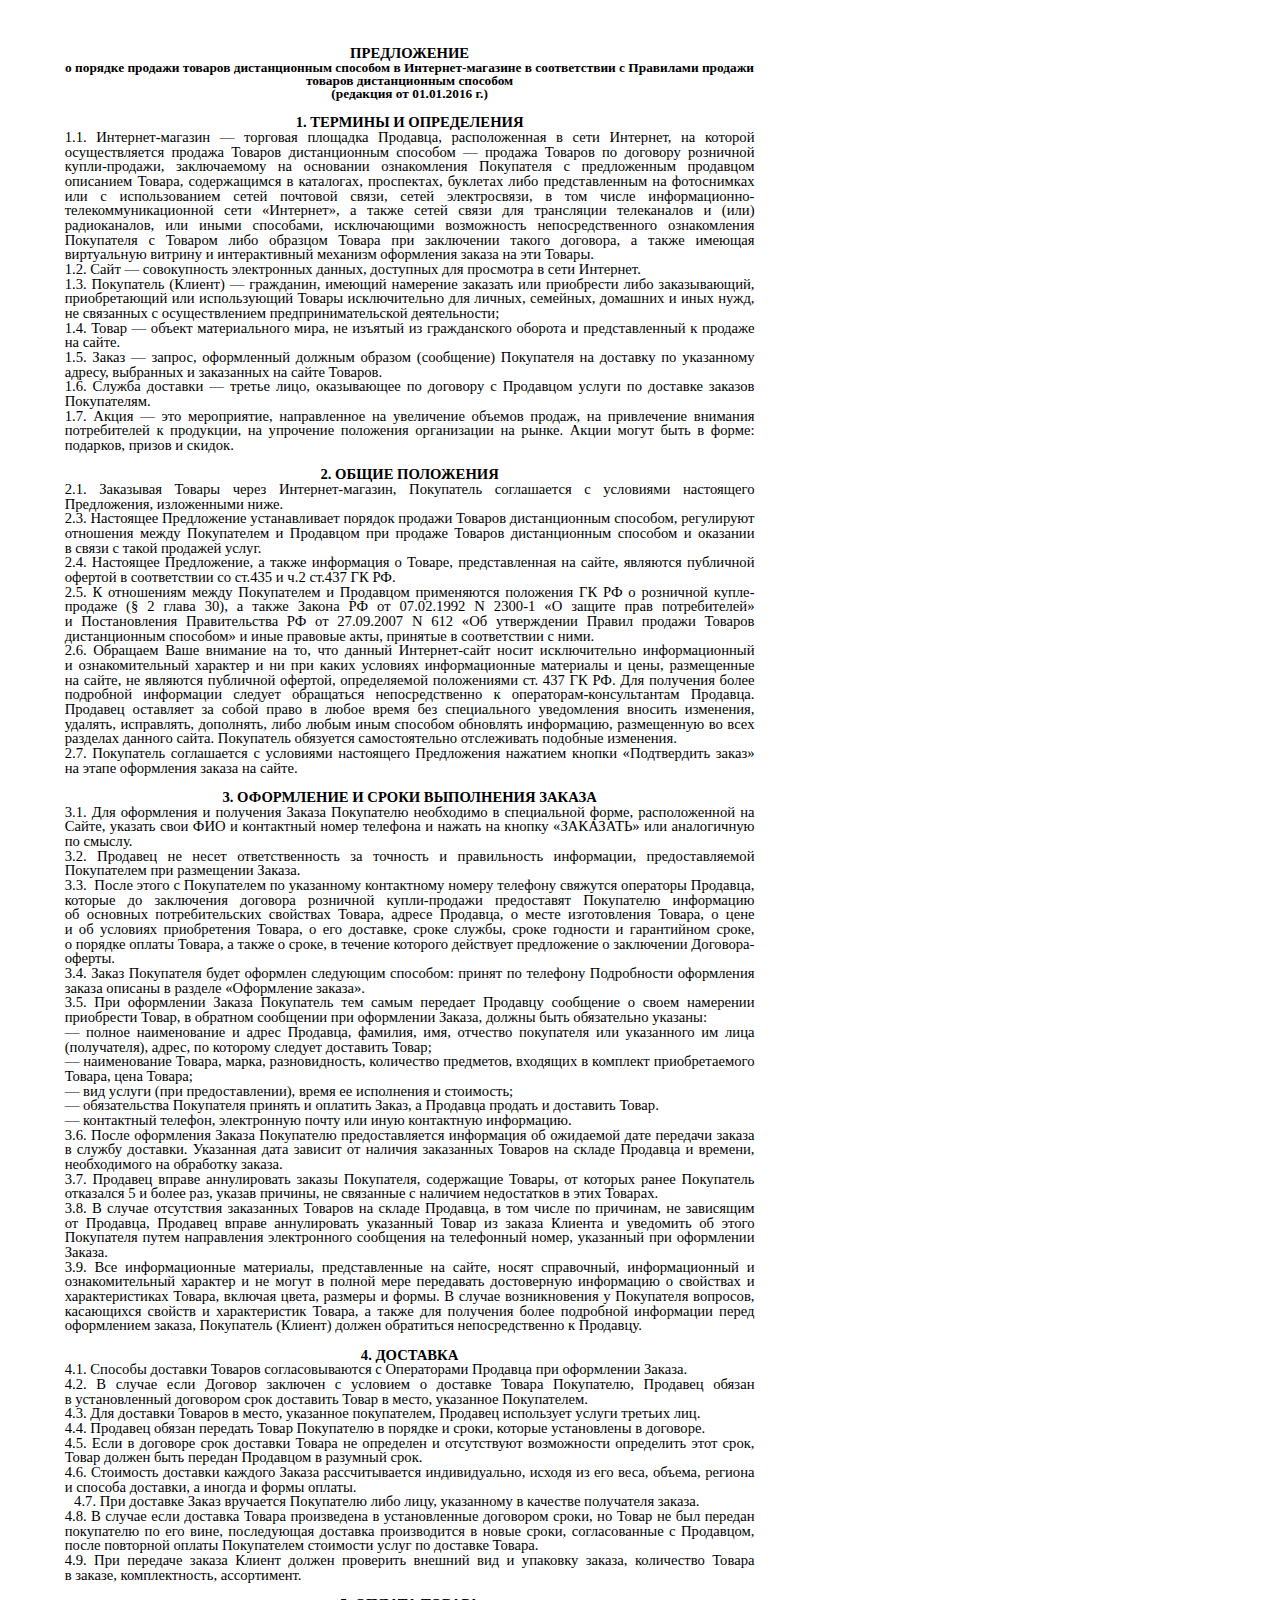
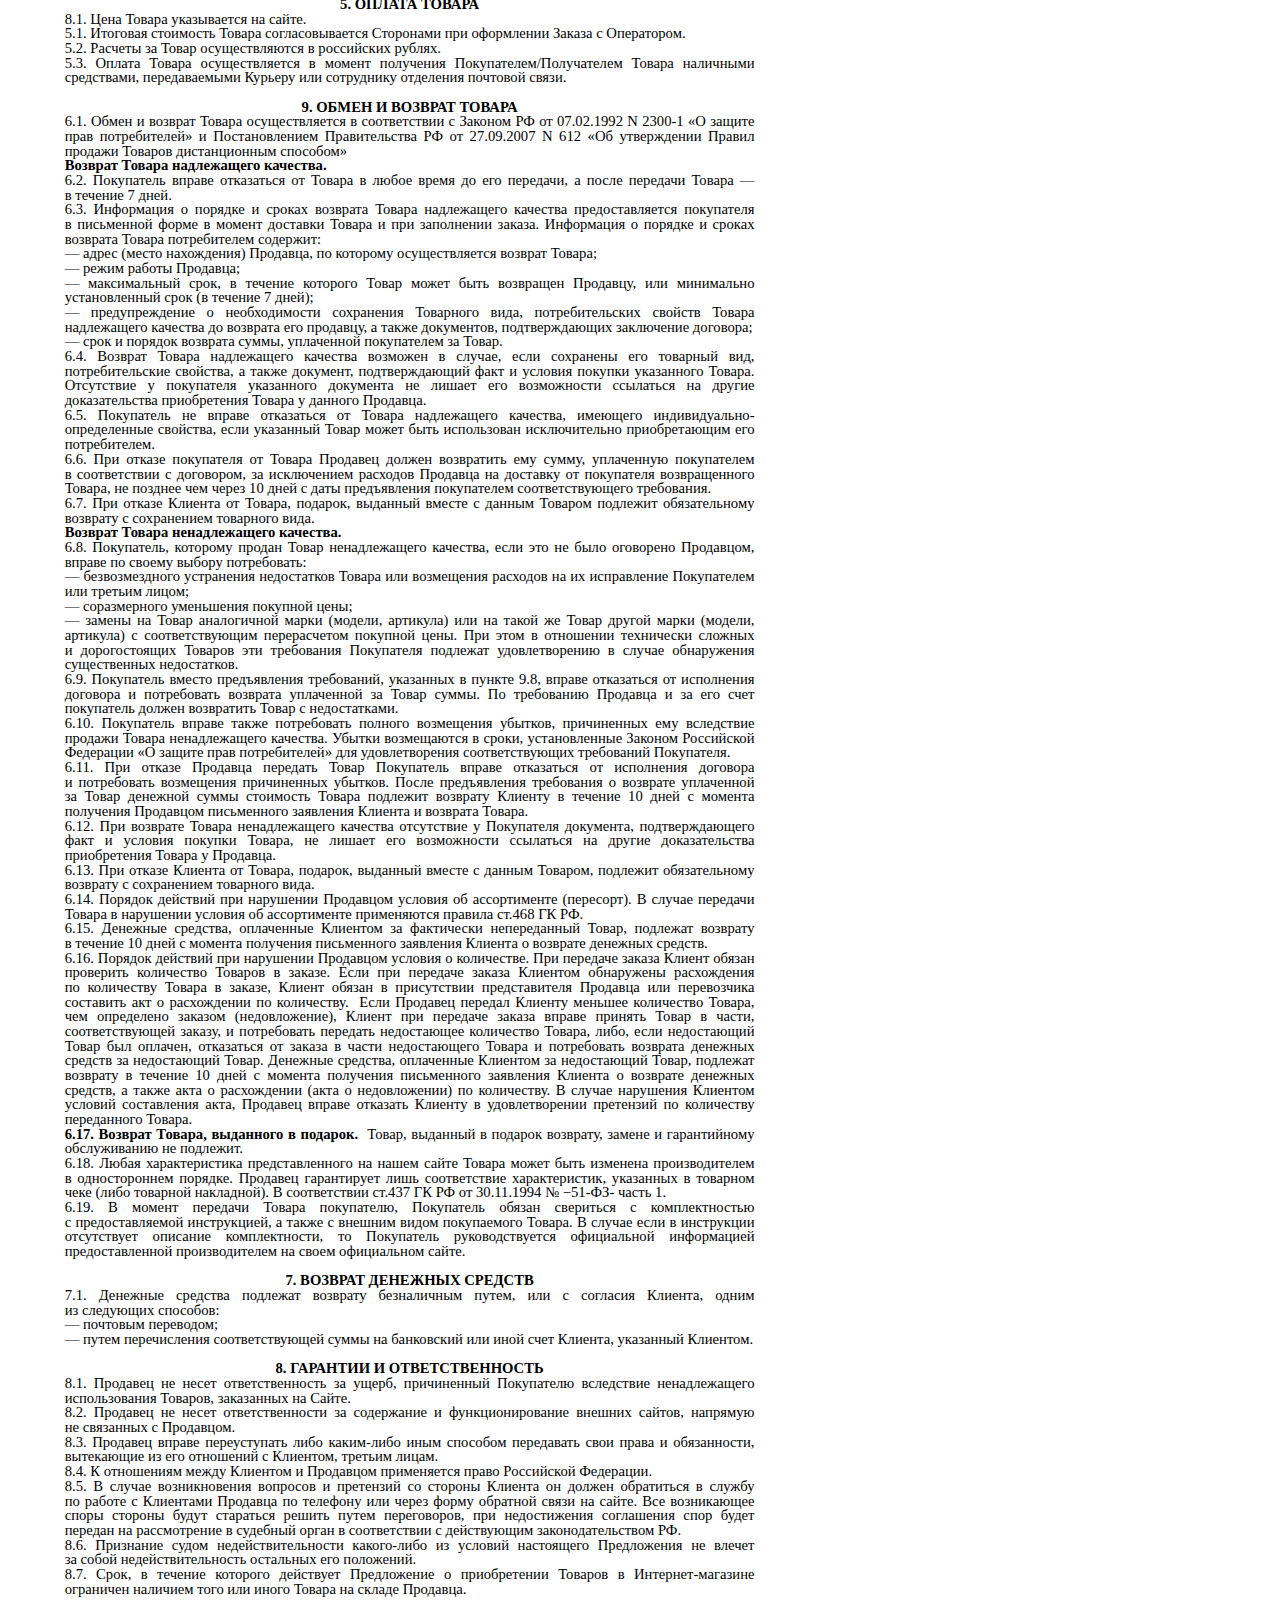
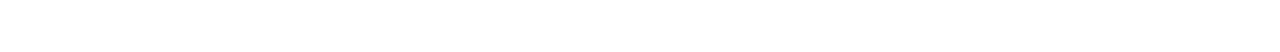
<file: oferta.html>
<html><head><meta content="text/html; charset=UTF-8" http-equiv="content-type"><style type="text/css">@import url('https://themes.googleusercontent.com/fonts/css?kit=wAPX1HepqA24RkYW1AuHYA');ol{margin:0;padding:0}table td,table th{padding:0}.c3{padding-bottom:0pt;line-height:1.0;orphans:2;widows:2;text-align:center}.c0{padding-bottom:0pt;line-height:1.0;orphans:2;widows:2;text-align:justify}.c5{background-color:#ffffff;max-width:517.4pt;padding:28.4pt 35.4pt 35.5pt 42.5pt}.c1{font-weight:bold;font-family:"Times New Roman"}.c2{color:#000000;font-family:"Times New Roman"}.c10{font-size:10pt}.c7{margin-left:7.1pt}.c11{text-indent:-7.1pt}.c4{color:#e1207c}.c6{color:#000000}.c8{height:11pt}.c9{font-family:"Times New Roman"}.title{padding-top:24pt;color:#000000;font-weight:bold;font-size:36pt;padding-bottom:6pt;font-family:"Calibri";line-height:1.0791666666666666;page-break-after:avoid;orphans:2;widows:2;text-align:left}.subtitle{padding-top:18pt;color:#666666;font-size:24pt;padding-bottom:4pt;font-family:"Georgia";line-height:1.0791666666666666;page-break-after:avoid;font-style:italic;orphans:2;widows:2;text-align:left}li{color:#000000;font-size:11pt;font-family:"Calibri"}p{margin:0;color:#000000;font-size:11pt;font-family:"Calibri"}h1{padding-top:5pt;color:#000000;font-weight:bold;font-size:24pt;padding-bottom:5pt;font-family:"Times New Roman";line-height:1.0;page-break-after:avoid;orphans:2;widows:2;text-align:left}h2{padding-top:5pt;color:#000000;font-weight:bold;font-size:18pt;padding-bottom:5pt;font-family:"Times New Roman";line-height:1.0;page-break-after:avoid;orphans:2;widows:2;text-align:left}h3{padding-top:14pt;color:#000000;font-weight:bold;font-size:14pt;padding-bottom:4pt;font-family:"Calibri";line-height:1.0791666666666666;page-break-after:avoid;orphans:2;widows:2;text-align:left}h4{padding-top:12pt;color:#000000;font-weight:bold;font-size:12pt;padding-bottom:2pt;font-family:"Calibri";line-height:1.0791666666666666;page-break-after:avoid;orphans:2;widows:2;text-align:left}h5{padding-top:11pt;color:#000000;font-weight:bold;font-size:11pt;padding-bottom:2pt;font-family:"Calibri";line-height:1.0791666666666666;page-break-after:avoid;orphans:2;widows:2;text-align:left}h6{padding-top:10pt;color:#000000;font-weight:bold;font-size:10pt;padding-bottom:2pt;font-family:"Calibri";line-height:1.0791666666666666;page-break-after:avoid;orphans:2;widows:2;text-align:left}</style></head><body class="c5"><p class="c3"><span class="c1">&#1055;&#1056;&#1045;&#1044;&#1051;&#1054;&#1046;&#1045;&#1053;&#1048;&#1045;</span></p><p class="c3"><span class="c1 c6 c10">&#1086;&nbsp;&#1087;&#1086;&#1088;&#1103;&#1076;&#1082;&#1077; &#1087;&#1088;&#1086;&#1076;&#1072;&#1078;&#1080; &#1090;&#1086;&#1074;&#1072;&#1088;&#1086;&#1074; &#1076;&#1080;&#1089;&#1090;&#1072;&#1085;&#1094;&#1080;&#1086;&#1085;&#1085;&#1099;&#1084; &#1089;&#1087;&#1086;&#1089;&#1086;&#1073;&#1086;&#1084; &#1074;&nbsp;&#1048;&#1085;&#1090;&#1077;&#1088;&#1085;&#1077;&#1090;-&#1084;&#1072;&#1075;&#1072;&#1079;&#1080;&#1085;&#1077; &#1074; &#1089;&#1086;&#1086;&#1090;&#1074;&#1077;&#1090;&#1089;&#1090;&#1074;&#1080;&#1080; &#1089;&nbsp;&#1055;&#1088;&#1072;&#1074;&#1080;&#1083;&#1072;&#1084;&#1080; &#1087;&#1088;&#1086;&#1076;&#1072;&#1078;&#1080; &#1090;&#1086;&#1074;&#1072;&#1088;&#1086;&#1074; &#1076;&#1080;&#1089;&#1090;&#1072;&#1085;&#1094;&#1080;&#1086;&#1085;&#1085;&#1099;&#1084; &#1089;&#1087;&#1086;&#1089;&#1086;&#1073;&#1086;&#1084;</span></p><p class="c3"><span class="c1 c10 c6">(&#1088;&#1077;&#1076;&#1072;&#1082;&#1094;&#1080;&#1103; &#1086;&#1090; 01.01.2016 &#1075;.)</span></p><p class="c0 c8"><span class="c9"></span></p><p class="c3"><span class="c1">1. &#1058;&#1045;&#1056;&#1052;&#1048;&#1053;&#1067; &#1048;&nbsp;&#1054;&#1055;&#1056;&#1045;&#1044;&#1045;&#1051;&#1045;&#1053;&#1048;&#1071;</span></p><p class="c0"><span class="c2">1.1. &#1048;&#1085;&#1090;&#1077;&#1088;&#1085;&#1077;&#1090;-&#1084;&#1072;&#1075;&#1072;&#1079;&#1080;&#1085;&nbsp;&mdash; &#1090;&#1086;&#1088;&#1075;&#1086;&#1074;&#1072;&#1103; &#1087;&#1083;&#1086;&#1097;&#1072;&#1076;&#1082;&#1072; &#1055;&#1088;&#1086;&#1076;&#1072;&#1074;&#1094;&#1072;, &#1088;&#1072;&#1089;&#1087;&#1086;&#1083;&#1086;&#1078;&#1077;&#1085;&#1085;&#1072;&#1103; &#1074;&nbsp;&#1089;&#1077;&#1090;&#1080; &#1048;&#1085;&#1090;&#1077;&#1088;&#1085;&#1077;&#1090;, &#1085;&#1072;&nbsp;&#1082;&#1086;&#1090;&#1086;&#1088;&#1086;&#1081; &#1086;&#1089;&#1091;&#1097;&#1077;&#1089;&#1090;&#1074;&#1083;&#1103;&#1077;&#1090;&#1089;&#1103; &#1087;&#1088;&#1086;&#1076;&#1072;&#1078;&#1072; &#1058;&#1086;&#1074;&#1072;&#1088;&#1086;&#1074; &#1076;&#1080;&#1089;&#1090;&#1072;&#1085;&#1094;&#1080;&#1086;&#1085;&#1085;&#1099;&#1084; &#1089;&#1087;&#1086;&#1089;&#1086;&#1073;&#1086;&#1084;&nbsp;&mdash; &#1087;&#1088;&#1086;&#1076;&#1072;&#1078;&#1072; &#1058;&#1086;&#1074;&#1072;&#1088;&#1086;&#1074; &#1087;&#1086;&nbsp;&#1076;&#1086;&#1075;&#1086;&#1074;&#1086;&#1088;&#1091; &#1088;&#1086;&#1079;&#1085;&#1080;&#1095;&#1085;&#1086;&#1081; &#1082;&#1091;&#1087;&#1083;&#1080;-&#1087;&#1088;&#1086;&#1076;&#1072;&#1078;&#1080;, &#1079;&#1072;&#1082;&#1083;&#1102;&#1095;&#1072;&#1077;&#1084;&#1086;&#1084;&#1091; &#1085;&#1072;&nbsp;&#1086;&#1089;&#1085;&#1086;&#1074;&#1072;&#1085;&#1080;&#1080; &#1086;&#1079;&#1085;&#1072;&#1082;&#1086;&#1084;&#1083;&#1077;&#1085;&#1080;&#1103; &#1055;&#1086;&#1082;&#1091;&#1087;&#1072;&#1090;&#1077;&#1083;&#1103; &#1089;&nbsp;&#1087;&#1088;&#1077;&#1076;&#1083;&#1086;&#1078;&#1077;&#1085;&#1085;&#1099;&#1084; &#1087;&#1088;&#1086;&#1076;&#1072;&#1074;&#1094;&#1086;&#1084; &#1086;&#1087;&#1080;&#1089;&#1072;&#1085;&#1080;&#1077;&#1084; &#1058;&#1086;&#1074;&#1072;&#1088;&#1072;, &#1089;&#1086;&#1076;&#1077;&#1088;&#1078;&#1072;&#1097;&#1080;&#1084;&#1089;&#1103; &#1074;&nbsp;&#1082;&#1072;&#1090;&#1072;&#1083;&#1086;&#1075;&#1072;&#1093;, &#1087;&#1088;&#1086;&#1089;&#1087;&#1077;&#1082;&#1090;&#1072;&#1093;, &#1073;&#1091;&#1082;&#1083;&#1077;&#1090;&#1072;&#1093; &#1083;&#1080;&#1073;&#1086; &#1087;&#1088;&#1077;&#1076;&#1089;&#1090;&#1072;&#1074;&#1083;&#1077;&#1085;&#1085;&#1099;&#1084; &#1085;&#1072;&nbsp;&#1092;&#1086;&#1090;&#1086;&#1089;&#1085;&#1080;&#1084;&#1082;&#1072;&#1093; &#1080;&#1083;&#1080; &#1089;&nbsp;&#1080;&#1089;&#1087;&#1086;&#1083;&#1100;&#1079;&#1086;&#1074;&#1072;&#1085;&#1080;&#1077;&#1084; &#1089;&#1077;&#1090;&#1077;&#1081; &#1087;&#1086;&#1095;&#1090;&#1086;&#1074;&#1086;&#1081; &#1089;&#1074;&#1103;&#1079;&#1080;, &#1089;&#1077;&#1090;&#1077;&#1081; &#1101;&#1083;&#1077;&#1082;&#1090;&#1088;&#1086;&#1089;&#1074;&#1103;&#1079;&#1080;, &#1074;&nbsp;&#1090;&#1086;&#1084; &#1095;&#1080;&#1089;&#1083;&#1077; &#1080;&#1085;&#1092;&#1086;&#1088;&#1084;&#1072;&#1094;&#1080;&#1086;&#1085;&#1085;&#1086;-&#1090;&#1077;&#1083;&#1077;&#1082;&#1086;&#1084;&#1084;&#1091;&#1085;&#1080;&#1082;&#1072;&#1094;&#1080;&#1086;&#1085;&#1085;&#1086;&#1081; &#1089;&#1077;&#1090;&#1080; &laquo;&#1048;&#1085;&#1090;&#1077;&#1088;&#1085;&#1077;&#1090;&raquo;, &#1072;&nbsp;&#1090;&#1072;&#1082;&#1078;&#1077; &#1089;&#1077;&#1090;&#1077;&#1081; &#1089;&#1074;&#1103;&#1079;&#1080; &#1076;&#1083;&#1103; &#1090;&#1088;&#1072;&#1085;&#1089;&#1083;&#1103;&#1094;&#1080;&#1080; &#1090;&#1077;&#1083;&#1077;&#1082;&#1072;&#1085;&#1072;&#1083;&#1086;&#1074;&nbsp;&#1080; (&#1080;&#1083;&#1080;) &#1088;&#1072;&#1076;&#1080;&#1086;&#1082;&#1072;&#1085;&#1072;&#1083;&#1086;&#1074;, &#1080;&#1083;&#1080; &#1080;&#1085;&#1099;&#1084;&#1080; &#1089;&#1087;&#1086;&#1089;&#1086;&#1073;&#1072;&#1084;&#1080;, &#1080;&#1089;&#1082;&#1083;&#1102;&#1095;&#1072;&#1102;&#1097;&#1080;&#1084;&#1080; &#1074;&#1086;&#1079;&#1084;&#1086;&#1078;&#1085;&#1086;&#1089;&#1090;&#1100; &#1085;&#1077;&#1087;&#1086;&#1089;&#1088;&#1077;&#1076;&#1089;&#1090;&#1074;&#1077;&#1085;&#1085;&#1086;&#1075;&#1086; &#1086;&#1079;&#1085;&#1072;&#1082;&#1086;&#1084;&#1083;&#1077;&#1085;&#1080;&#1103; &#1055;&#1086;&#1082;&#1091;&#1087;&#1072;&#1090;&#1077;&#1083;&#1103; &#1089;&nbsp;&#1058;&#1086;&#1074;&#1072;&#1088;&#1086;&#1084; &#1083;&#1080;&#1073;&#1086; &#1086;&#1073;&#1088;&#1072;&#1079;&#1094;&#1086;&#1084; &#1058;&#1086;&#1074;&#1072;&#1088;&#1072; &#1087;&#1088;&#1080; &#1079;&#1072;&#1082;&#1083;&#1102;&#1095;&#1077;&#1085;&#1080;&#1080; &#1090;&#1072;&#1082;&#1086;&#1075;&#1086; &#1076;&#1086;&#1075;&#1086;&#1074;&#1086;&#1088;&#1072;, &#1072;&nbsp;&#1090;&#1072;&#1082;&#1078;&#1077; &#1080;&#1084;&#1077;&#1102;&#1097;&#1072;&#1103; &#1074;&#1080;&#1088;&#1090;&#1091;&#1072;&#1083;&#1100;&#1085;&#1091;&#1102; &#1074;&#1080;&#1090;&#1088;&#1080;&#1085;&#1091; &#1080;&nbsp;&#1080;&#1085;&#1090;&#1077;&#1088;&#1072;&#1082;&#1090;&#1080;&#1074;&#1085;&#1099;&#1081; &#1084;&#1077;&#1093;&#1072;&#1085;&#1080;&#1079;&#1084; &#1086;&#1092;&#1086;&#1088;&#1084;&#1083;&#1077;&#1085;&#1080;&#1103; &#1079;&#1072;&#1082;&#1072;&#1079;&#1072; &#1085;&#1072;&nbsp;&#1101;&#1090;&#1080; &#1058;&#1086;&#1074;&#1072;&#1088;&#1099;.</span></p><p class="c0"><span class="c2">1.2. &#1057;&#1072;&#1081;&#1090; &mdash; &#1089;&#1086;&#1074;&#1086;&#1082;&#1091;&#1087;&#1085;&#1086;&#1089;&#1090;&#1100; &#1101;&#1083;&#1077;&#1082;&#1090;&#1088;&#1086;&#1085;&#1085;&#1099;&#1093; &#1076;&#1072;&#1085;&#1085;&#1099;&#1093;, &#1076;&#1086;&#1089;&#1090;&#1091;&#1087;&#1085;&#1099;&#1093; &#1076;&#1083;&#1103; &#1087;&#1088;&#1086;&#1089;&#1084;&#1086;&#1090;&#1088;&#1072; &#1074;&nbsp;&#1089;&#1077;&#1090;&#1080; &#1048;&#1085;&#1090;&#1077;&#1088;&#1085;&#1077;&#1090;. </span></p><p class="c0"><span class="c2">1.3. &#1055;&#1086;&#1082;&#1091;&#1087;&#1072;&#1090;&#1077;&#1083;&#1100; (&#1050;&#1083;&#1080;&#1077;&#1085;&#1090;) &mdash; &#1075;&#1088;&#1072;&#1078;&#1076;&#1072;&#1085;&#1080;&#1085;, &#1080;&#1084;&#1077;&#1102;&#1097;&#1080;&#1081; &#1085;&#1072;&#1084;&#1077;&#1088;&#1077;&#1085;&#1080;&#1077; &#1079;&#1072;&#1082;&#1072;&#1079;&#1072;&#1090;&#1100; &#1080;&#1083;&#1080; &#1087;&#1088;&#1080;&#1086;&#1073;&#1088;&#1077;&#1089;&#1090;&#1080; &#1083;&#1080;&#1073;&#1086; &#1079;&#1072;&#1082;&#1072;&#1079;&#1099;&#1074;&#1072;&#1102;&#1097;&#1080;&#1081;, &#1087;&#1088;&#1080;&#1086;&#1073;&#1088;&#1077;&#1090;&#1072;&#1102;&#1097;&#1080;&#1081; &#1080;&#1083;&#1080; &#1080;&#1089;&#1087;&#1086;&#1083;&#1100;&#1079;&#1091;&#1102;&#1097;&#1080;&#1081; &#1058;&#1086;&#1074;&#1072;&#1088;&#1099; &#1080;&#1089;&#1082;&#1083;&#1102;&#1095;&#1080;&#1090;&#1077;&#1083;&#1100;&#1085;&#1086; &#1076;&#1083;&#1103; &#1083;&#1080;&#1095;&#1085;&#1099;&#1093;, &#1089;&#1077;&#1084;&#1077;&#1081;&#1085;&#1099;&#1093;, &#1076;&#1086;&#1084;&#1072;&#1096;&#1085;&#1080;&#1093; &#1080;&nbsp;&#1080;&#1085;&#1099;&#1093; &#1085;&#1091;&#1078;&#1076;, &#1085;&#1077;&nbsp;&#1089;&#1074;&#1103;&#1079;&#1072;&#1085;&#1085;&#1099;&#1093; &#1089;&nbsp;&#1086;&#1089;&#1091;&#1097;&#1077;&#1089;&#1090;&#1074;&#1083;&#1077;&#1085;&#1080;&#1077;&#1084; &#1087;&#1088;&#1077;&#1076;&#1087;&#1088;&#1080;&#1085;&#1080;&#1084;&#1072;&#1090;&#1077;&#1083;&#1100;&#1089;&#1082;&#1086;&#1081; &#1076;&#1077;&#1103;&#1090;&#1077;&#1083;&#1100;&#1085;&#1086;&#1089;&#1090;&#1080;;</span></p><p class="c0"><span class="c2">1.4. &#1058;&#1086;&#1074;&#1072;&#1088; &mdash; &#1086;&#1073;&#1098;&#1077;&#1082;&#1090; &#1084;&#1072;&#1090;&#1077;&#1088;&#1080;&#1072;&#1083;&#1100;&#1085;&#1086;&#1075;&#1086; &#1084;&#1080;&#1088;&#1072;, &#1085;&#1077; &#1080;&#1079;&#1098;&#1103;&#1090;&#1099;&#1081; &#1080;&#1079; &#1075;&#1088;&#1072;&#1078;&#1076;&#1072;&#1085;&#1089;&#1082;&#1086;&#1075;&#1086; &#1086;&#1073;&#1086;&#1088;&#1086;&#1090;&#1072; &#1080; &#1087;&#1088;&#1077;&#1076;&#1089;&#1090;&#1072;&#1074;&#1083;&#1077;&#1085;&#1085;&#1099;&#1081; &#1082; &#1087;&#1088;&#1086;&#1076;&#1072;&#1078;&#1077; &#1085;&#1072; &#1089;&#1072;&#1081;&#1090;&#1077;.</span></p><p class="c0"><span class="c2">1.5. &#1047;&#1072;&#1082;&#1072;&#1079;&nbsp;&mdash; &#1079;&#1072;&#1087;&#1088;&#1086;&#1089;, &#1086;&#1092;&#1086;&#1088;&#1084;&#1083;&#1077;&#1085;&#1085;&#1099;&#1081; &#1076;&#1086;&#1083;&#1078;&#1085;&#1099;&#1084; &#1086;&#1073;&#1088;&#1072;&#1079;&#1086;&#1084; (&#1089;&#1086;&#1086;&#1073;&#1097;&#1077;&#1085;&#1080;&#1077;) &#1055;&#1086;&#1082;&#1091;&#1087;&#1072;&#1090;&#1077;&#1083;&#1103; &#1085;&#1072;&nbsp;&#1076;&#1086;&#1089;&#1090;&#1072;&#1074;&#1082;&#1091; &#1087;&#1086;&nbsp;&#1091;&#1082;&#1072;&#1079;&#1072;&#1085;&#1085;&#1086;&#1084;&#1091; &#1072;&#1076;&#1088;&#1077;&#1089;&#1091;, &#1074;&#1099;&#1073;&#1088;&#1072;&#1085;&#1085;&#1099;&#1093; &#1080;&nbsp;&#1079;&#1072;&#1082;&#1072;&#1079;&#1072;&#1085;&#1085;&#1099;&#1093; &#1085;&#1072;&nbsp;&#1089;&#1072;&#1081;&#1090;&#1077; &#1058;&#1086;&#1074;&#1072;&#1088;&#1086;&#1074;.</span></p><p class="c0"><span class="c2">1.6. &#1057;&#1083;&#1091;&#1078;&#1073;&#1072; &#1076;&#1086;&#1089;&#1090;&#1072;&#1074;&#1082;&#1080;&nbsp;&mdash; &#1090;&#1088;&#1077;&#1090;&#1100;&#1077; &#1083;&#1080;&#1094;&#1086;, &#1086;&#1082;&#1072;&#1079;&#1099;&#1074;&#1072;&#1102;&#1097;&#1077;&#1077; &#1087;&#1086;&nbsp;&#1076;&#1086;&#1075;&#1086;&#1074;&#1086;&#1088;&#1091; &#1089;&nbsp;&#1055;&#1088;&#1086;&#1076;&#1072;&#1074;&#1094;&#1086;&#1084; &#1091;&#1089;&#1083;&#1091;&#1075;&#1080; &#1087;&#1086;&nbsp;&#1076;&#1086;&#1089;&#1090;&#1072;&#1074;&#1082;&#1077; &#1079;&#1072;&#1082;&#1072;&#1079;&#1086;&#1074; &#1055;&#1086;&#1082;&#1091;&#1087;&#1072;&#1090;&#1077;&#1083;&#1103;&#1084;.</span></p><p class="c0"><span class="c2">1.7. &#1040;&#1082;&#1094;&#1080;&#1103; &mdash; &#1101;&#1090;&#1086; &#1084;&#1077;&#1088;&#1086;&#1087;&#1088;&#1080;&#1103;&#1090;&#1080;&#1077;, &#1085;&#1072;&#1087;&#1088;&#1072;&#1074;&#1083;&#1077;&#1085;&#1085;&#1086;&#1077; &#1085;&#1072;&nbsp;&#1091;&#1074;&#1077;&#1083;&#1080;&#1095;&#1077;&#1085;&#1080;&#1077; &#1086;&#1073;&#1098;&#1077;&#1084;&#1086;&#1074; &#1087;&#1088;&#1086;&#1076;&#1072;&#1078;, &#1085;&#1072;&nbsp;&#1087;&#1088;&#1080;&#1074;&#1083;&#1077;&#1095;&#1077;&#1085;&#1080;&#1077; &#1074;&#1085;&#1080;&#1084;&#1072;&#1085;&#1080;&#1103; &#1087;&#1086;&#1090;&#1088;&#1077;&#1073;&#1080;&#1090;&#1077;&#1083;&#1077;&#1081; &#1082;&nbsp;&#1087;&#1088;&#1086;&#1076;&#1091;&#1082;&#1094;&#1080;&#1080;, &#1085;&#1072;&nbsp;&#1091;&#1087;&#1088;&#1086;&#1095;&#1077;&#1085;&#1080;&#1077; &#1087;&#1086;&#1083;&#1086;&#1078;&#1077;&#1085;&#1080;&#1103; &#1086;&#1088;&#1075;&#1072;&#1085;&#1080;&#1079;&#1072;&#1094;&#1080;&#1080; &#1085;&#1072;&nbsp;&#1088;&#1099;&#1085;&#1082;&#1077;. &#1040;&#1082;&#1094;&#1080;&#1080; &#1084;&#1086;&#1075;&#1091;&#1090; &#1073;&#1099;&#1090;&#1100; &#1074;&nbsp;&#1092;&#1086;&#1088;&#1084;&#1077;: &#1087;&#1086;&#1076;&#1072;&#1088;&#1082;&#1086;&#1074;, &#1087;&#1088;&#1080;&#1079;&#1086;&#1074; &#1080;&nbsp;&#1089;&#1082;&#1080;&#1076;&#1086;&#1082;.</span></p><p class="c3"><span class="c2"><br></span><span class="c1">2. &#1054;&#1041;&#1065;&#1048;&#1045; &#1055;&#1054;&#1051;&#1054;&#1046;&#1045;&#1053;&#1048;&#1071;</span></p><p class="c0"><span class="c2">2.1. &#1047;&#1072;&#1082;&#1072;&#1079;&#1099;&#1074;&#1072;&#1103; &#1058;&#1086;&#1074;&#1072;&#1088;&#1099; &#1095;&#1077;&#1088;&#1077;&#1079; &#1048;&#1085;&#1090;&#1077;&#1088;&#1085;&#1077;&#1090;-&#1084;&#1072;&#1075;&#1072;&#1079;&#1080;&#1085;, &#1055;&#1086;&#1082;&#1091;&#1087;&#1072;&#1090;&#1077;&#1083;&#1100; &#1089;&#1086;&#1075;&#1083;&#1072;&#1096;&#1072;&#1077;&#1090;&#1089;&#1103; &#1089;&nbsp;&#1091;&#1089;&#1083;&#1086;&#1074;&#1080;&#1103;&#1084;&#1080; &#1085;&#1072;&#1089;&#1090;&#1086;&#1103;&#1097;&#1077;&#1075;&#1086; &#1055;&#1088;&#1077;&#1076;&#1083;&#1086;&#1078;&#1077;&#1085;&#1080;&#1103;, &#1080;&#1079;&#1083;&#1086;&#1078;&#1077;&#1085;&#1085;&#1099;&#1084;&#1080; &#1085;&#1080;&#1078;&#1077;.</span></p><p class="c0"><span class="c2">2.3. &#1053;&#1072;&#1089;&#1090;&#1086;&#1103;&#1097;&#1077;&#1077; &#1055;&#1088;&#1077;&#1076;&#1083;&#1086;&#1078;&#1077;&#1085;&#1080;&#1077; &#1091;&#1089;&#1090;&#1072;&#1085;&#1072;&#1074;&#1083;&#1080;&#1074;&#1072;&#1077;&#1090; &#1087;&#1086;&#1088;&#1103;&#1076;&#1086;&#1082; &#1087;&#1088;&#1086;&#1076;&#1072;&#1078;&#1080; &#1058;&#1086;&#1074;&#1072;&#1088;&#1086;&#1074; &#1076;&#1080;&#1089;&#1090;&#1072;&#1085;&#1094;&#1080;&#1086;&#1085;&#1085;&#1099;&#1084; &#1089;&#1087;&#1086;&#1089;&#1086;&#1073;&#1086;&#1084;, &#1088;&#1077;&#1075;&#1091;&#1083;&#1080;&#1088;&#1091;&#1102;&#1090; &#1086;&#1090;&#1085;&#1086;&#1096;&#1077;&#1085;&#1080;&#1103; &#1084;&#1077;&#1078;&#1076;&#1091; &#1055;&#1086;&#1082;&#1091;&#1087;&#1072;&#1090;&#1077;&#1083;&#1077;&#1084; &#1080;&nbsp;&#1055;&#1088;&#1086;&#1076;&#1072;&#1074;&#1094;&#1086;&#1084; &#1087;&#1088;&#1080; &#1087;&#1088;&#1086;&#1076;&#1072;&#1078;&#1077; &#1058;&#1086;&#1074;&#1072;&#1088;&#1086;&#1074; &#1076;&#1080;&#1089;&#1090;&#1072;&#1085;&#1094;&#1080;&#1086;&#1085;&#1085;&#1099;&#1084; &#1089;&#1087;&#1086;&#1089;&#1086;&#1073;&#1086;&#1084; &#1080;&nbsp;&#1086;&#1082;&#1072;&#1079;&#1072;&#1085;&#1080;&#1080; &#1074;&nbsp;&#1089;&#1074;&#1103;&#1079;&#1080; &#1089;&nbsp;&#1090;&#1072;&#1082;&#1086;&#1081; &#1087;&#1088;&#1086;&#1076;&#1072;&#1078;&#1077;&#1081; &#1091;&#1089;&#1083;&#1091;&#1075;.</span></p><p class="c0"><span class="c2">2.4. &#1053;&#1072;&#1089;&#1090;&#1086;&#1103;&#1097;&#1077;&#1077; &#1055;&#1088;&#1077;&#1076;&#1083;&#1086;&#1078;&#1077;&#1085;&#1080;&#1077;, &#1072;&nbsp;&#1090;&#1072;&#1082;&#1078;&#1077; &#1080;&#1085;&#1092;&#1086;&#1088;&#1084;&#1072;&#1094;&#1080;&#1103; &#1086;&nbsp;&#1058;&#1086;&#1074;&#1072;&#1088;&#1077;, &#1087;&#1088;&#1077;&#1076;&#1089;&#1090;&#1072;&#1074;&#1083;&#1077;&#1085;&#1085;&#1072;&#1103; &#1085;&#1072;&nbsp;&#1089;&#1072;&#1081;&#1090;&#1077;, &#1103;&#1074;&#1083;&#1103;&#1102;&#1090;&#1089;&#1103; &#1087;&#1091;&#1073;&#1083;&#1080;&#1095;&#1085;&#1086;&#1081; &#1086;&#1092;&#1077;&#1088;&#1090;&#1086;&#1081; &#1074;&nbsp;&#1089;&#1086;&#1086;&#1090;&#1074;&#1077;&#1090;&#1089;&#1090;&#1074;&#1080;&#1080; &#1089;&#1086;&nbsp;&#1089;&#1090;.435 &#1080;&nbsp;&#1095;.2 &#1089;&#1090;.437&nbsp;&#1043;&#1050; &#1056;&#1060;.</span></p><p class="c0"><span class="c2">2.5. &#1050;&nbsp;&#1086;&#1090;&#1085;&#1086;&#1096;&#1077;&#1085;&#1080;&#1103;&#1084; &#1084;&#1077;&#1078;&#1076;&#1091; &#1055;&#1086;&#1082;&#1091;&#1087;&#1072;&#1090;&#1077;&#1083;&#1077;&#1084; &#1080; &#1055;&#1088;&#1086;&#1076;&#1072;&#1074;&#1094;&#1086;&#1084; &#1087;&#1088;&#1080;&#1084;&#1077;&#1085;&#1103;&#1102;&#1090;&#1089;&#1103; &#1087;&#1086;&#1083;&#1086;&#1078;&#1077;&#1085;&#1080;&#1103; &#1043;&#1050; &#1056;&#1060; &#1086; &#1088;&#1086;&#1079;&#1085;&#1080;&#1095;&#1085;&#1086;&#1081; &#1082;&#1091;&#1087;&#1083;&#1077;-&#1087;&#1088;&#1086;&#1076;&#1072;&#1078;&#1077; (&sect; 2 &#1075;&#1083;&#1072;&#1074;&#1072;&nbsp;30), &#1072;&nbsp;&#1090;&#1072;&#1082;&#1078;&#1077; &#1047;&#1072;&#1082;&#1086;&#1085;&#1072; &#1056;&#1060;&nbsp;&#1086;&#1090;&nbsp;07.02.1992&nbsp;N 2300-1 &laquo;&#1054;&nbsp;&#1079;&#1072;&#1097;&#1080;&#1090;&#1077; &#1087;&#1088;&#1072;&#1074; &#1087;&#1086;&#1090;&#1088;&#1077;&#1073;&#1080;&#1090;&#1077;&#1083;&#1077;&#1081;&raquo; &#1080;&nbsp;&#1055;&#1086;&#1089;&#1090;&#1072;&#1085;&#1086;&#1074;&#1083;&#1077;&#1085;&#1080;&#1103; &#1055;&#1088;&#1072;&#1074;&#1080;&#1090;&#1077;&#1083;&#1100;&#1089;&#1090;&#1074;&#1072; &#1056;&#1060;&nbsp;&#1086;&#1090;&nbsp;27.09.2007&nbsp;N 612 &laquo;&#1054;&#1073;&nbsp;&#1091;&#1090;&#1074;&#1077;&#1088;&#1078;&#1076;&#1077;&#1085;&#1080;&#1080; &#1055;&#1088;&#1072;&#1074;&#1080;&#1083; &#1087;&#1088;&#1086;&#1076;&#1072;&#1078;&#1080; &#1058;&#1086;&#1074;&#1072;&#1088;&#1086;&#1074; &#1076;&#1080;&#1089;&#1090;&#1072;&#1085;&#1094;&#1080;&#1086;&#1085;&#1085;&#1099;&#1084; &#1089;&#1087;&#1086;&#1089;&#1086;&#1073;&#1086;&#1084;&raquo; &#1080;&nbsp;&#1080;&#1085;&#1099;&#1077; &#1087;&#1088;&#1072;&#1074;&#1086;&#1074;&#1099;&#1077; &#1072;&#1082;&#1090;&#1099;, &#1087;&#1088;&#1080;&#1085;&#1103;&#1090;&#1099;&#1077; &#1074;&nbsp;&#1089;&#1086;&#1086;&#1090;&#1074;&#1077;&#1090;&#1089;&#1090;&#1074;&#1080;&#1080; &#1089;&nbsp;&#1085;&#1080;&#1084;&#1080;.</span></p><p class="c0"><span class="c2">2.6. &#1054;&#1073;&#1088;&#1072;&#1097;&#1072;&#1077;&#1084; &#1042;&#1072;&#1096;&#1077; &#1074;&#1085;&#1080;&#1084;&#1072;&#1085;&#1080;&#1077; &#1085;&#1072;&nbsp;&#1090;&#1086;, &#1095;&#1090;&#1086; &#1076;&#1072;&#1085;&#1085;&#1099;&#1081; &#1048;&#1085;&#1090;&#1077;&#1088;&#1085;&#1077;&#1090;-&#1089;&#1072;&#1081;&#1090; &#1085;&#1086;&#1089;&#1080;&#1090; &#1080;&#1089;&#1082;&#1083;&#1102;&#1095;&#1080;&#1090;&#1077;&#1083;&#1100;&#1085;&#1086; &#1080;&#1085;&#1092;&#1086;&#1088;&#1084;&#1072;&#1094;&#1080;&#1086;&#1085;&#1085;&#1099;&#1081; &#1080;&nbsp;&#1086;&#1079;&#1085;&#1072;&#1082;&#1086;&#1084;&#1080;&#1090;&#1077;&#1083;&#1100;&#1085;&#1099;&#1081; &#1093;&#1072;&#1088;&#1072;&#1082;&#1090;&#1077;&#1088; &#1080;&nbsp;&#1085;&#1080;&nbsp;&#1087;&#1088;&#1080; &#1082;&#1072;&#1082;&#1080;&#1093; &#1091;&#1089;&#1083;&#1086;&#1074;&#1080;&#1103;&#1093; &#1080;&#1085;&#1092;&#1086;&#1088;&#1084;&#1072;&#1094;&#1080;&#1086;&#1085;&#1085;&#1099;&#1077; &#1084;&#1072;&#1090;&#1077;&#1088;&#1080;&#1072;&#1083;&#1099; &#1080;&nbsp;&#1094;&#1077;&#1085;&#1099;, &#1088;&#1072;&#1079;&#1084;&#1077;&#1097;&#1077;&#1085;&#1085;&#1099;&#1077; &#1085;&#1072;&nbsp;&#1089;&#1072;&#1081;&#1090;&#1077;, &#1085;&#1077;&nbsp;&#1103;&#1074;&#1083;&#1103;&#1102;&#1090;&#1089;&#1103; &#1087;&#1091;&#1073;&#1083;&#1080;&#1095;&#1085;&#1086;&#1081; &#1086;&#1092;&#1077;&#1088;&#1090;&#1086;&#1081;, &#1086;&#1087;&#1088;&#1077;&#1076;&#1077;&#1083;&#1103;&#1077;&#1084;&#1086;&#1081; &#1087;&#1086;&#1083;&#1086;&#1078;&#1077;&#1085;&#1080;&#1103;&#1084;&#1080;&nbsp;&#1089;&#1090;. 437&nbsp;&#1043;&#1050; &#1056;&#1060;. &#1044;&#1083;&#1103; &#1087;&#1086;&#1083;&#1091;&#1095;&#1077;&#1085;&#1080;&#1103; &#1073;&#1086;&#1083;&#1077;&#1077; &#1087;&#1086;&#1076;&#1088;&#1086;&#1073;&#1085;&#1086;&#1081; &#1080;&#1085;&#1092;&#1086;&#1088;&#1084;&#1072;&#1094;&#1080;&#1080; &#1089;&#1083;&#1077;&#1076;&#1091;&#1077;&#1090; &#1086;&#1073;&#1088;&#1072;&#1097;&#1072;&#1090;&#1100;&#1089;&#1103; &#1085;&#1077;&#1087;&#1086;&#1089;&#1088;&#1077;&#1076;&#1089;&#1090;&#1074;&#1077;&#1085;&#1085;&#1086; &#1082;&nbsp;&#1086;&#1087;&#1077;&#1088;&#1072;&#1090;&#1086;&#1088;&#1072;&#1084;-&#1082;&#1086;&#1085;&#1089;&#1091;&#1083;&#1100;&#1090;&#1072;&#1085;&#1090;&#1072;&#1084; &#1055;&#1088;&#1086;&#1076;&#1072;&#1074;&#1094;&#1072;. &#1055;&#1088;&#1086;&#1076;&#1072;&#1074;&#1077;&#1094; &#1086;&#1089;&#1090;&#1072;&#1074;&#1083;&#1103;&#1077;&#1090; &#1079;&#1072;&nbsp;&#1089;&#1086;&#1073;&#1086;&#1081; &#1087;&#1088;&#1072;&#1074;&#1086; &#1074;&nbsp;&#1083;&#1102;&#1073;&#1086;&#1077; &#1074;&#1088;&#1077;&#1084;&#1103; &#1073;&#1077;&#1079; &#1089;&#1087;&#1077;&#1094;&#1080;&#1072;&#1083;&#1100;&#1085;&#1086;&#1075;&#1086; &#1091;&#1074;&#1077;&#1076;&#1086;&#1084;&#1083;&#1077;&#1085;&#1080;&#1103; &#1074;&#1085;&#1086;&#1089;&#1080;&#1090;&#1100; &#1080;&#1079;&#1084;&#1077;&#1085;&#1077;&#1085;&#1080;&#1103;, &#1091;&#1076;&#1072;&#1083;&#1103;&#1090;&#1100;, &#1080;&#1089;&#1087;&#1088;&#1072;&#1074;&#1083;&#1103;&#1090;&#1100;, &#1076;&#1086;&#1087;&#1086;&#1083;&#1085;&#1103;&#1090;&#1100;, &#1083;&#1080;&#1073;&#1086; &#1083;&#1102;&#1073;&#1099;&#1084; &#1080;&#1085;&#1099;&#1084; &#1089;&#1087;&#1086;&#1089;&#1086;&#1073;&#1086;&#1084; &#1086;&#1073;&#1085;&#1086;&#1074;&#1083;&#1103;&#1090;&#1100; &#1080;&#1085;&#1092;&#1086;&#1088;&#1084;&#1072;&#1094;&#1080;&#1102;, &#1088;&#1072;&#1079;&#1084;&#1077;&#1097;&#1077;&#1085;&#1085;&#1091;&#1102; &#1074;&#1086;&nbsp;&#1074;&#1089;&#1077;&#1093; &#1088;&#1072;&#1079;&#1076;&#1077;&#1083;&#1072;&#1093; &#1076;&#1072;&#1085;&#1085;&#1086;&#1075;&#1086; &#1089;&#1072;&#1081;&#1090;&#1072;. &#1055;&#1086;&#1082;&#1091;&#1087;&#1072;&#1090;&#1077;&#1083;&#1100; &#1086;&#1073;&#1103;&#1079;&#1091;&#1077;&#1090;&#1089;&#1103; &#1089;&#1072;&#1084;&#1086;&#1089;&#1090;&#1086;&#1103;&#1090;&#1077;&#1083;&#1100;&#1085;&#1086; &#1086;&#1090;&#1089;&#1083;&#1077;&#1078;&#1080;&#1074;&#1072;&#1090;&#1100; &#1087;&#1086;&#1076;&#1086;&#1073;&#1085;&#1099;&#1077; &#1080;&#1079;&#1084;&#1077;&#1085;&#1077;&#1085;&#1080;&#1103;.</span></p><p class="c0"><span class="c2">2.7. &#1055;&#1086;&#1082;&#1091;&#1087;&#1072;&#1090;&#1077;&#1083;&#1100; &#1089;&#1086;&#1075;&#1083;&#1072;&#1096;&#1072;&#1077;&#1090;&#1089;&#1103; &#1089;&nbsp;&#1091;&#1089;&#1083;&#1086;&#1074;&#1080;&#1103;&#1084;&#1080; &#1085;&#1072;&#1089;&#1090;&#1086;&#1103;&#1097;&#1077;&#1075;&#1086; &#1055;&#1088;&#1077;&#1076;&#1083;&#1086;&#1078;&#1077;&#1085;&#1080;&#1103; &#1085;&#1072;&#1078;&#1072;&#1090;&#1080;&#1077;&#1084; &#1082;&#1085;&#1086;&#1087;&#1082;&#1080; &laquo;&#1055;&#1086;&#1076;&#1090;&#1074;&#1077;&#1088;&#1076;&#1080;&#1090;&#1100; &#1079;&#1072;&#1082;&#1072;&#1079;&raquo; &#1085;&#1072;&nbsp;&#1101;&#1090;&#1072;&#1087;&#1077; &#1086;&#1092;&#1086;&#1088;&#1084;&#1083;&#1077;&#1085;&#1080;&#1103; &#1079;&#1072;&#1082;&#1072;&#1079;&#1072; &#1085;&#1072;&nbsp;&#1089;&#1072;&#1081;&#1090;&#1077;.</span></p><p class="c3"><span class="c2"><br></span><span class="c1">3. &#1054;&#1060;&#1054;&#1056;&#1052;&#1051;&#1045;&#1053;&#1048;&#1045; &#1048;&nbsp;&#1057;&#1056;&#1054;&#1050;&#1048; &#1042;&#1067;&#1055;&#1054;&#1051;&#1053;&#1045;&#1053;&#1048;&#1071; &#1047;&#1040;&#1050;&#1040;&#1047;&#1040;</span></p><p class="c0"><span class="c2">3.1. &#1044;&#1083;&#1103; &#1086;&#1092;&#1086;&#1088;&#1084;&#1083;&#1077;&#1085;&#1080;&#1103; &#1080;&nbsp;&#1087;&#1086;&#1083;&#1091;&#1095;&#1077;&#1085;&#1080;&#1103; &#1047;&#1072;&#1082;&#1072;&#1079;&#1072; &#1055;&#1086;&#1082;&#1091;&#1087;&#1072;&#1090;&#1077;&#1083;&#1102; &#1085;&#1077;&#1086;&#1073;&#1093;&#1086;&#1076;&#1080;&#1084;&#1086; &#1074; &#1089;&#1087;&#1077;&#1094;&#1080;&#1072;&#1083;&#1100;&#1085;&#1086;&#1081; &#1092;&#1086;&#1088;&#1084;&#1077;, &#1088;&#1072;&#1089;&#1087;&#1086;&#1083;&#1086;&#1078;&#1077;&#1085;&#1085;&#1086;&#1081; &#1085;&#1072; &#1057;&#1072;&#1081;&#1090;&#1077;, &#1091;&#1082;&#1072;&#1079;&#1072;&#1090;&#1100; &#1089;&#1074;&#1086;&#1080; &#1060;&#1048;&#1054; &#1080; &#1082;&#1086;&#1085;&#1090;&#1072;&#1082;&#1090;&#1085;&#1099;&#1081; &#1085;&#1086;&#1084;&#1077;&#1088; &#1090;&#1077;&#1083;&#1077;&#1092;&#1086;&#1085;&#1072; &#1080; &#1085;&#1072;&#1078;&#1072;&#1090;&#1100; &#1085;&#1072; &#1082;&#1085;&#1086;&#1087;&#1082;&#1091; &laquo;&#1047;&#1040;&#1050;&#1040;&#1047;&#1040;&#1058;&#1068;&raquo; &#1080;&#1083;&#1080; &#1072;&#1085;&#1072;&#1083;&#1086;&#1075;&#1080;&#1095;&#1085;&#1091;&#1102; &#1087;&#1086; &#1089;&#1084;&#1099;&#1089;&#1083;&#1091;.</span></p><p class="c0"><span class="c2">3.2. &#1055;&#1088;&#1086;&#1076;&#1072;&#1074;&#1077;&#1094; &#1085;&#1077;&nbsp;&#1085;&#1077;&#1089;&#1077;&#1090; &#1086;&#1090;&#1074;&#1077;&#1090;&#1089;&#1090;&#1074;&#1077;&#1085;&#1085;&#1086;&#1089;&#1090;&#1100; &#1079;&#1072;&nbsp;&#1090;&#1086;&#1095;&#1085;&#1086;&#1089;&#1090;&#1100; &#1080;&nbsp;&#1087;&#1088;&#1072;&#1074;&#1080;&#1083;&#1100;&#1085;&#1086;&#1089;&#1090;&#1100; &#1080;&#1085;&#1092;&#1086;&#1088;&#1084;&#1072;&#1094;&#1080;&#1080;, &#1087;&#1088;&#1077;&#1076;&#1086;&#1089;&#1090;&#1072;&#1074;&#1083;&#1103;&#1077;&#1084;&#1086;&#1081; &#1055;&#1086;&#1082;&#1091;&#1087;&#1072;&#1090;&#1077;&#1083;&#1077;&#1084; &#1087;&#1088;&#1080; &#1088;&#1072;&#1079;&#1084;&#1077;&#1097;&#1077;&#1085;&#1080;&#1080; &#1047;&#1072;&#1082;&#1072;&#1079;&#1072;.</span></p><p class="c0"><span class="c2">3.3. &nbsp;&#1055;&#1086;&#1089;&#1083;&#1077; &#1101;&#1090;&#1086;&#1075;&#1086; &#1089; &#1055;&#1086;&#1082;&#1091;&#1087;&#1072;&#1090;&#1077;&#1083;&#1077;&#1084; &#1087;&#1086; &#1091;&#1082;&#1072;&#1079;&#1072;&#1085;&#1085;&#1086;&#1084;&#1091; &#1082;&#1086;&#1085;&#1090;&#1072;&#1082;&#1090;&#1085;&#1086;&#1084;&#1091; &#1085;&#1086;&#1084;&#1077;&#1088;&#1091; &#1090;&#1077;&#1083;&#1077;&#1092;&#1086;&#1085;&#1091; &#1089;&#1074;&#1103;&#1078;&#1091;&#1090;&#1089;&#1103; &#1086;&#1087;&#1077;&#1088;&#1072;&#1090;&#1086;&#1088;&#1099; &#1055;&#1088;&#1086;&#1076;&#1072;&#1074;&#1094;&#1072;, &#1082;&#1086;&#1090;&#1086;&#1088;&#1099;&#1077; &#1076;&#1086;&nbsp;&#1079;&#1072;&#1082;&#1083;&#1102;&#1095;&#1077;&#1085;&#1080;&#1103; &#1076;&#1086;&#1075;&#1086;&#1074;&#1086;&#1088;&#1072; &#1088;&#1086;&#1079;&#1085;&#1080;&#1095;&#1085;&#1086;&#1081; &#1082;&#1091;&#1087;&#1083;&#1080;-&#1087;&#1088;&#1086;&#1076;&#1072;&#1078;&#1080; &#1087;&#1088;&#1077;&#1076;&#1086;&#1089;&#1090;&#1072;&#1074;&#1103;&#1090; &#1055;&#1086;&#1082;&#1091;&#1087;&#1072;&#1090;&#1077;&#1083;&#1102; &#1080;&#1085;&#1092;&#1086;&#1088;&#1084;&#1072;&#1094;&#1080;&#1102; &#1086;&#1073;&nbsp;&#1086;&#1089;&#1085;&#1086;&#1074;&#1085;&#1099;&#1093; &#1087;&#1086;&#1090;&#1088;&#1077;&#1073;&#1080;&#1090;&#1077;&#1083;&#1100;&#1089;&#1082;&#1080;&#1093; &#1089;&#1074;&#1086;&#1081;&#1089;&#1090;&#1074;&#1072;&#1093; &#1058;&#1086;&#1074;&#1072;&#1088;&#1072;, &#1072;&#1076;&#1088;&#1077;&#1089;&#1077; &#1055;&#1088;&#1086;&#1076;&#1072;&#1074;&#1094;&#1072;, &#1086;&nbsp;&#1084;&#1077;&#1089;&#1090;&#1077; &#1080;&#1079;&#1075;&#1086;&#1090;&#1086;&#1074;&#1083;&#1077;&#1085;&#1080;&#1103; &#1058;&#1086;&#1074;&#1072;&#1088;&#1072;, &#1086;&nbsp;&#1094;&#1077;&#1085;&#1077; &#1080;&nbsp;&#1086;&#1073;&nbsp;&#1091;&#1089;&#1083;&#1086;&#1074;&#1080;&#1103;&#1093; &#1087;&#1088;&#1080;&#1086;&#1073;&#1088;&#1077;&#1090;&#1077;&#1085;&#1080;&#1103; &#1058;&#1086;&#1074;&#1072;&#1088;&#1072;, &#1086;&nbsp;&#1077;&#1075;&#1086; &#1076;&#1086;&#1089;&#1090;&#1072;&#1074;&#1082;&#1077;, &#1089;&#1088;&#1086;&#1082;&#1077; &#1089;&#1083;&#1091;&#1078;&#1073;&#1099;, &#1089;&#1088;&#1086;&#1082;&#1077; &#1075;&#1086;&#1076;&#1085;&#1086;&#1089;&#1090;&#1080; &#1080;&nbsp;&#1075;&#1072;&#1088;&#1072;&#1085;&#1090;&#1080;&#1081;&#1085;&#1086;&#1084; &#1089;&#1088;&#1086;&#1082;&#1077;, &#1086;&nbsp;&#1087;&#1086;&#1088;&#1103;&#1076;&#1082;&#1077; &#1086;&#1087;&#1083;&#1072;&#1090;&#1099; &#1058;&#1086;&#1074;&#1072;&#1088;&#1072;, &#1072;&nbsp;&#1090;&#1072;&#1082;&#1078;&#1077; &#1086;&nbsp;&#1089;&#1088;&#1086;&#1082;&#1077;, &#1074;&nbsp;&#1090;&#1077;&#1095;&#1077;&#1085;&#1080;&#1077; &#1082;&#1086;&#1090;&#1086;&#1088;&#1086;&#1075;&#1086; &#1076;&#1077;&#1081;&#1089;&#1090;&#1074;&#1091;&#1077;&#1090; &#1087;&#1088;&#1077;&#1076;&#1083;&#1086;&#1078;&#1077;&#1085;&#1080;&#1077; &#1086;&nbsp;&#1079;&#1072;&#1082;&#1083;&#1102;&#1095;&#1077;&#1085;&#1080;&#1080; &#1044;&#1086;&#1075;&#1086;&#1074;&#1086;&#1088;&#1072;-&#1086;&#1092;&#1077;&#1088;&#1090;&#1099;.</span></p><p class="c0"><span class="c2">3.4. &#1047;&#1072;&#1082;&#1072;&#1079; &#1055;&#1086;&#1082;&#1091;&#1087;&#1072;&#1090;&#1077;&#1083;&#1103; &#1073;&#1091;&#1076;&#1077;&#1090; &#1086;&#1092;&#1086;&#1088;&#1084;&#1083;&#1077;&#1085; &#1089;&#1083;&#1077;&#1076;&#1091;&#1102;&#1097;&#1080;&#1084; &#1089;&#1087;&#1086;&#1089;&#1086;&#1073;&#1086;&#1084;: &#1087;&#1088;&#1080;&#1085;&#1103;&#1090; &#1087;&#1086;&nbsp;&#1090;&#1077;&#1083;&#1077;&#1092;&#1086;&#1085;&#1091; &#1055;&#1086;&#1076;&#1088;&#1086;&#1073;&#1085;&#1086;&#1089;&#1090;&#1080; &#1086;&#1092;&#1086;&#1088;&#1084;&#1083;&#1077;&#1085;&#1080;&#1103; &#1079;&#1072;&#1082;&#1072;&#1079;&#1072; &#1086;&#1087;&#1080;&#1089;&#1072;&#1085;&#1099; &#1074;&nbsp;&#1088;&#1072;&#1079;&#1076;&#1077;&#1083;&#1077; &laquo;&#1054;&#1092;&#1086;&#1088;&#1084;&#1083;&#1077;&#1085;&#1080;&#1077; &#1079;&#1072;&#1082;&#1072;&#1079;&#1072;&raquo;.</span></p><p class="c0"><span class="c2">3.5. &#1055;&#1088;&#1080; &#1086;&#1092;&#1086;&#1088;&#1084;&#1083;&#1077;&#1085;&#1080;&#1080; &#1047;&#1072;&#1082;&#1072;&#1079;&#1072; &#1055;&#1086;&#1082;&#1091;&#1087;&#1072;&#1090;&#1077;&#1083;&#1100; &#1090;&#1077;&#1084; &#1089;&#1072;&#1084;&#1099;&#1084; &#1087;&#1077;&#1088;&#1077;&#1076;&#1072;&#1077;&#1090; &#1055;&#1088;&#1086;&#1076;&#1072;&#1074;&#1094;&#1091; &#1089;&#1086;&#1086;&#1073;&#1097;&#1077;&#1085;&#1080;&#1077; &#1086;&nbsp;&#1089;&#1074;&#1086;&#1077;&#1084; &#1085;&#1072;&#1084;&#1077;&#1088;&#1077;&#1085;&#1080;&#1080; &#1087;&#1088;&#1080;&#1086;&#1073;&#1088;&#1077;&#1089;&#1090;&#1080; &#1058;&#1086;&#1074;&#1072;&#1088;, &#1074; &#1086;&#1073;&#1088;&#1072;&#1090;&#1085;&#1086;&#1084; &#1089;&#1086;&#1086;&#1073;&#1097;&#1077;&#1085;&#1080;&#1080; &#1087;&#1088;&#1080; &#1086;&#1092;&#1086;&#1088;&#1084;&#1083;&#1077;&#1085;&#1080;&#1080; &#1047;&#1072;&#1082;&#1072;&#1079;&#1072;, &#1076;&#1086;&#1083;&#1078;&#1085;&#1099; &#1073;&#1099;&#1090;&#1100; &#1086;&#1073;&#1103;&#1079;&#1072;&#1090;&#1077;&#1083;&#1100;&#1085;&#1086; &#1091;&#1082;&#1072;&#1079;&#1072;&#1085;&#1099;:</span></p><p class="c0"><span class="c2">&mdash;&nbsp;&#1087;&#1086;&#1083;&#1085;&#1086;&#1077; &#1085;&#1072;&#1080;&#1084;&#1077;&#1085;&#1086;&#1074;&#1072;&#1085;&#1080;&#1077; &#1080;&nbsp;&#1072;&#1076;&#1088;&#1077;&#1089; &#1055;&#1088;&#1086;&#1076;&#1072;&#1074;&#1094;&#1072;, &#1092;&#1072;&#1084;&#1080;&#1083;&#1080;&#1103;, &#1080;&#1084;&#1103;, &#1086;&#1090;&#1095;&#1077;&#1089;&#1090;&#1074;&#1086; &#1087;&#1086;&#1082;&#1091;&#1087;&#1072;&#1090;&#1077;&#1083;&#1103; &#1080;&#1083;&#1080; &#1091;&#1082;&#1072;&#1079;&#1072;&#1085;&#1085;&#1086;&#1075;&#1086; &#1080;&#1084;&nbsp;&#1083;&#1080;&#1094;&#1072; (&#1087;&#1086;&#1083;&#1091;&#1095;&#1072;&#1090;&#1077;&#1083;&#1103;), &#1072;&#1076;&#1088;&#1077;&#1089;, &#1087;&#1086;&nbsp;&#1082;&#1086;&#1090;&#1086;&#1088;&#1086;&#1084;&#1091; &#1089;&#1083;&#1077;&#1076;&#1091;&#1077;&#1090; &#1076;&#1086;&#1089;&#1090;&#1072;&#1074;&#1080;&#1090;&#1100; &#1058;&#1086;&#1074;&#1072;&#1088;;</span></p><p class="c0"><span class="c2">&mdash;&nbsp;&#1085;&#1072;&#1080;&#1084;&#1077;&#1085;&#1086;&#1074;&#1072;&#1085;&#1080;&#1077; &#1058;&#1086;&#1074;&#1072;&#1088;&#1072;, &#1084;&#1072;&#1088;&#1082;&#1072;, &#1088;&#1072;&#1079;&#1085;&#1086;&#1074;&#1080;&#1076;&#1085;&#1086;&#1089;&#1090;&#1100;, &#1082;&#1086;&#1083;&#1080;&#1095;&#1077;&#1089;&#1090;&#1074;&#1086; &#1087;&#1088;&#1077;&#1076;&#1084;&#1077;&#1090;&#1086;&#1074;, &#1074;&#1093;&#1086;&#1076;&#1103;&#1097;&#1080;&#1093; &#1074;&nbsp;&#1082;&#1086;&#1084;&#1087;&#1083;&#1077;&#1082;&#1090; &#1087;&#1088;&#1080;&#1086;&#1073;&#1088;&#1077;&#1090;&#1072;&#1077;&#1084;&#1086;&#1075;&#1086; &#1058;&#1086;&#1074;&#1072;&#1088;&#1072;, &#1094;&#1077;&#1085;&#1072; &#1058;&#1086;&#1074;&#1072;&#1088;&#1072;;</span></p><p class="c0"><span class="c2">&mdash;&nbsp;&#1074;&#1080;&#1076; &#1091;&#1089;&#1083;&#1091;&#1075;&#1080; (&#1087;&#1088;&#1080; &#1087;&#1088;&#1077;&#1076;&#1086;&#1089;&#1090;&#1072;&#1074;&#1083;&#1077;&#1085;&#1080;&#1080;), &#1074;&#1088;&#1077;&#1084;&#1103; &#1077;&#1077;&nbsp;&#1080;&#1089;&#1087;&#1086;&#1083;&#1085;&#1077;&#1085;&#1080;&#1103; &#1080;&nbsp;&#1089;&#1090;&#1086;&#1080;&#1084;&#1086;&#1089;&#1090;&#1100;;</span></p><p class="c0"><span class="c2">&mdash;&nbsp;&#1086;&#1073;&#1103;&#1079;&#1072;&#1090;&#1077;&#1083;&#1100;&#1089;&#1090;&#1074;&#1072; &#1055;&#1086;&#1082;&#1091;&#1087;&#1072;&#1090;&#1077;&#1083;&#1103; &#1087;&#1088;&#1080;&#1085;&#1103;&#1090;&#1100; &#1080; &#1086;&#1087;&#1083;&#1072;&#1090;&#1080;&#1090;&#1100; &#1047;&#1072;&#1082;&#1072;&#1079;, &#1072; &#1055;&#1088;&#1086;&#1076;&#1072;&#1074;&#1094;&#1072; &#1087;&#1088;&#1086;&#1076;&#1072;&#1090;&#1100; &#1080; &#1076;&#1086;&#1089;&#1090;&#1072;&#1074;&#1080;&#1090;&#1100; &#1058;&#1086;&#1074;&#1072;&#1088;.</span></p><p class="c0"><span class="c2">&mdash;&nbsp;&#1082;&#1086;&#1085;&#1090;&#1072;&#1082;&#1090;&#1085;&#1099;&#1081; &#1090;&#1077;&#1083;&#1077;&#1092;&#1086;&#1085;, &#1101;&#1083;&#1077;&#1082;&#1090;&#1088;&#1086;&#1085;&#1085;&#1091;&#1102; &#1087;&#1086;&#1095;&#1090;&#1091; &#1080;&#1083;&#1080; &#1080;&#1085;&#1091;&#1102; &#1082;&#1086;&#1085;&#1090;&#1072;&#1082;&#1090;&#1085;&#1091;&#1102; &#1080;&#1085;&#1092;&#1086;&#1088;&#1084;&#1072;&#1094;&#1080;&#1102;.</span></p><p class="c0"><span class="c2">3.6. &#1055;&#1086;&#1089;&#1083;&#1077; &#1086;&#1092;&#1086;&#1088;&#1084;&#1083;&#1077;&#1085;&#1080;&#1103; &#1047;&#1072;&#1082;&#1072;&#1079;&#1072; &#1055;&#1086;&#1082;&#1091;&#1087;&#1072;&#1090;&#1077;&#1083;&#1102; &#1087;&#1088;&#1077;&#1076;&#1086;&#1089;&#1090;&#1072;&#1074;&#1083;&#1103;&#1077;&#1090;&#1089;&#1103; &#1080;&#1085;&#1092;&#1086;&#1088;&#1084;&#1072;&#1094;&#1080;&#1103; &#1086;&#1073;&nbsp;&#1086;&#1078;&#1080;&#1076;&#1072;&#1077;&#1084;&#1086;&#1081; &#1076;&#1072;&#1090;&#1077; &#1087;&#1077;&#1088;&#1077;&#1076;&#1072;&#1095;&#1080; &#1079;&#1072;&#1082;&#1072;&#1079;&#1072; &#1074;&nbsp;&#1089;&#1083;&#1091;&#1078;&#1073;&#1091; &#1076;&#1086;&#1089;&#1090;&#1072;&#1074;&#1082;&#1080;. &#1059;&#1082;&#1072;&#1079;&#1072;&#1085;&#1085;&#1072;&#1103; &#1076;&#1072;&#1090;&#1072; &#1079;&#1072;&#1074;&#1080;&#1089;&#1080;&#1090; &#1086;&#1090;&nbsp;&#1085;&#1072;&#1083;&#1080;&#1095;&#1080;&#1103; &#1079;&#1072;&#1082;&#1072;&#1079;&#1072;&#1085;&#1085;&#1099;&#1093; &#1058;&#1086;&#1074;&#1072;&#1088;&#1086;&#1074; &#1085;&#1072;&nbsp;&#1089;&#1082;&#1083;&#1072;&#1076;&#1077; &#1055;&#1088;&#1086;&#1076;&#1072;&#1074;&#1094;&#1072; &#1080;&nbsp;&#1074;&#1088;&#1077;&#1084;&#1077;&#1085;&#1080;, &#1085;&#1077;&#1086;&#1073;&#1093;&#1086;&#1076;&#1080;&#1084;&#1086;&#1075;&#1086; &#1085;&#1072;&nbsp;&#1086;&#1073;&#1088;&#1072;&#1073;&#1086;&#1090;&#1082;&#1091; &#1079;&#1072;&#1082;&#1072;&#1079;&#1072;.</span></p><p class="c0"><span class="c2">3.7. &#1055;&#1088;&#1086;&#1076;&#1072;&#1074;&#1077;&#1094; &#1074;&#1087;&#1088;&#1072;&#1074;&#1077; &#1072;&#1085;&#1085;&#1091;&#1083;&#1080;&#1088;&#1086;&#1074;&#1072;&#1090;&#1100; &#1079;&#1072;&#1082;&#1072;&#1079;&#1099; &#1055;&#1086;&#1082;&#1091;&#1087;&#1072;&#1090;&#1077;&#1083;&#1103;, &#1089;&#1086;&#1076;&#1077;&#1088;&#1078;&#1072;&#1097;&#1080;&#1077; &#1058;&#1086;&#1074;&#1072;&#1088;&#1099;, &#1086;&#1090;&nbsp;&#1082;&#1086;&#1090;&#1086;&#1088;&#1099;&#1093; &#1088;&#1072;&#1085;&#1077;&#1077; &#1055;&#1086;&#1082;&#1091;&#1087;&#1072;&#1090;&#1077;&#1083;&#1100; &#1086;&#1090;&#1082;&#1072;&#1079;&#1072;&#1083;&#1089;&#1103; 5&nbsp;&#1080;&nbsp;&#1073;&#1086;&#1083;&#1077;&#1077; &#1088;&#1072;&#1079;, &#1091;&#1082;&#1072;&#1079;&#1072;&#1074; &#1087;&#1088;&#1080;&#1095;&#1080;&#1085;&#1099;, &#1085;&#1077;&nbsp;&#1089;&#1074;&#1103;&#1079;&#1072;&#1085;&#1085;&#1099;&#1077; &#1089;&nbsp;&#1085;&#1072;&#1083;&#1080;&#1095;&#1080;&#1077;&#1084; &#1085;&#1077;&#1076;&#1086;&#1089;&#1090;&#1072;&#1090;&#1082;&#1086;&#1074; &#1074;&nbsp;&#1101;&#1090;&#1080;&#1093; &#1058;&#1086;&#1074;&#1072;&#1088;&#1072;&#1093;.</span></p><p class="c0"><span class="c2">3.8. &#1042;&nbsp;&#1089;&#1083;&#1091;&#1095;&#1072;&#1077; &#1086;&#1090;&#1089;&#1091;&#1090;&#1089;&#1090;&#1074;&#1080;&#1103; &#1079;&#1072;&#1082;&#1072;&#1079;&#1072;&#1085;&#1085;&#1099;&#1093; &#1058;&#1086;&#1074;&#1072;&#1088;&#1086;&#1074; &#1085;&#1072;&nbsp;&#1089;&#1082;&#1083;&#1072;&#1076;&#1077; &#1055;&#1088;&#1086;&#1076;&#1072;&#1074;&#1094;&#1072;, &#1074;&nbsp;&#1090;&#1086;&#1084; &#1095;&#1080;&#1089;&#1083;&#1077; &#1087;&#1086;&nbsp;&#1087;&#1088;&#1080;&#1095;&#1080;&#1085;&#1072;&#1084;, &#1085;&#1077;&nbsp;&#1079;&#1072;&#1074;&#1080;&#1089;&#1103;&#1097;&#1080;&#1084; &#1086;&#1090;&nbsp;&#1055;&#1088;&#1086;&#1076;&#1072;&#1074;&#1094;&#1072;, &#1055;&#1088;&#1086;&#1076;&#1072;&#1074;&#1077;&#1094; &#1074;&#1087;&#1088;&#1072;&#1074;&#1077; &#1072;&#1085;&#1085;&#1091;&#1083;&#1080;&#1088;&#1086;&#1074;&#1072;&#1090;&#1100; &#1091;&#1082;&#1072;&#1079;&#1072;&#1085;&#1085;&#1099;&#1081; &#1058;&#1086;&#1074;&#1072;&#1088; &#1080;&#1079;&nbsp;&#1079;&#1072;&#1082;&#1072;&#1079;&#1072; &#1050;&#1083;&#1080;&#1077;&#1085;&#1090;&#1072; &#1080;&nbsp;&#1091;&#1074;&#1077;&#1076;&#1086;&#1084;&#1080;&#1090;&#1100; &#1086;&#1073;&nbsp;&#1101;&#1090;&#1086;&#1075;&#1086; &#1055;&#1086;&#1082;&#1091;&#1087;&#1072;&#1090;&#1077;&#1083;&#1103; &#1087;&#1091;&#1090;&#1077;&#1084; &#1085;&#1072;&#1087;&#1088;&#1072;&#1074;&#1083;&#1077;&#1085;&#1080;&#1103; &#1101;&#1083;&#1077;&#1082;&#1090;&#1088;&#1086;&#1085;&#1085;&#1086;&#1075;&#1086; &#1089;&#1086;&#1086;&#1073;&#1097;&#1077;&#1085;&#1080;&#1103; &#1085;&#1072;&nbsp;&#1090;&#1077;&#1083;&#1077;&#1092;&#1086;&#1085;&#1085;&#1099;&#1081; &#1085;&#1086;&#1084;&#1077;&#1088;, &#1091;&#1082;&#1072;&#1079;&#1072;&#1085;&#1085;&#1099;&#1081; &#1087;&#1088;&#1080; &#1086;&#1092;&#1086;&#1088;&#1084;&#1083;&#1077;&#1085;&#1080;&#1080; &#1047;&#1072;&#1082;&#1072;&#1079;&#1072;.</span></p><p class="c0"><span class="c2">3.9. &#1042;&#1089;&#1077; &#1080;&#1085;&#1092;&#1086;&#1088;&#1084;&#1072;&#1094;&#1080;&#1086;&#1085;&#1085;&#1099;&#1077; &#1084;&#1072;&#1090;&#1077;&#1088;&#1080;&#1072;&#1083;&#1099;, &#1087;&#1088;&#1077;&#1076;&#1089;&#1090;&#1072;&#1074;&#1083;&#1077;&#1085;&#1085;&#1099;&#1077; &#1085;&#1072; &#1089;&#1072;&#1081;&#1090;&#1077;, &#1085;&#1086;&#1089;&#1103;&#1090; &#1089;&#1087;&#1088;&#1072;&#1074;&#1086;&#1095;&#1085;&#1099;&#1081;, &#1080;&#1085;&#1092;&#1086;&#1088;&#1084;&#1072;&#1094;&#1080;&#1086;&#1085;&#1085;&#1099;&#1081; &#1080; &#1086;&#1079;&#1085;&#1072;&#1082;&#1086;&#1084;&#1080;&#1090;&#1077;&#1083;&#1100;&#1085;&#1099;&#1081; &#1093;&#1072;&#1088;&#1072;&#1082;&#1090;&#1077;&#1088; &#1080; &#1085;&#1077; &#1084;&#1086;&#1075;&#1091;&#1090; &#1074; &#1087;&#1086;&#1083;&#1085;&#1086;&#1081; &#1084;&#1077;&#1088;&#1077; &#1087;&#1077;&#1088;&#1077;&#1076;&#1072;&#1074;&#1072;&#1090;&#1100; &#1076;&#1086;&#1089;&#1090;&#1086;&#1074;&#1077;&#1088;&#1085;&#1091;&#1102; &#1080;&#1085;&#1092;&#1086;&#1088;&#1084;&#1072;&#1094;&#1080;&#1102; &#1086; &#1089;&#1074;&#1086;&#1081;&#1089;&#1090;&#1074;&#1072;&#1093; &#1080; &#1093;&#1072;&#1088;&#1072;&#1082;&#1090;&#1077;&#1088;&#1080;&#1089;&#1090;&#1080;&#1082;&#1072;&#1093; &#1058;&#1086;&#1074;&#1072;&#1088;&#1072;, &#1074;&#1082;&#1083;&#1102;&#1095;&#1072;&#1103; &#1094;&#1074;&#1077;&#1090;&#1072;, &#1088;&#1072;&#1079;&#1084;&#1077;&#1088;&#1099; &#1080; &#1092;&#1086;&#1088;&#1084;&#1099;. &#1042; &#1089;&#1083;&#1091;&#1095;&#1072;&#1077; &#1074;&#1086;&#1079;&#1085;&#1080;&#1082;&#1085;&#1086;&#1074;&#1077;&#1085;&#1080;&#1103; &#1091; &#1055;&#1086;&#1082;&#1091;&#1087;&#1072;&#1090;&#1077;&#1083;&#1103; &#1074;&#1086;&#1087;&#1088;&#1086;&#1089;&#1086;&#1074;, &#1082;&#1072;&#1089;&#1072;&#1102;&#1097;&#1080;&#1093;&#1089;&#1103; &#1089;&#1074;&#1086;&#1081;&#1089;&#1090;&#1074; &#1080; &#1093;&#1072;&#1088;&#1072;&#1082;&#1090;&#1077;&#1088;&#1080;&#1089;&#1090;&#1080;&#1082; &#1058;&#1086;&#1074;&#1072;&#1088;&#1072;, &#1072; &#1090;&#1072;&#1082;&#1078;&#1077; &#1076;&#1083;&#1103; &#1087;&#1086;&#1083;&#1091;&#1095;&#1077;&#1085;&#1080;&#1103; &#1073;&#1086;&#1083;&#1077;&#1077; &#1087;&#1086;&#1076;&#1088;&#1086;&#1073;&#1085;&#1086;&#1081; &#1080;&#1085;&#1092;&#1086;&#1088;&#1084;&#1072;&#1094;&#1080;&#1080; &#1087;&#1077;&#1088;&#1077;&#1076; &#1086;&#1092;&#1086;&#1088;&#1084;&#1083;&#1077;&#1085;&#1080;&#1077;&#1084; &#1079;&#1072;&#1082;&#1072;&#1079;&#1072;, &#1055;&#1086;&#1082;&#1091;&#1087;&#1072;&#1090;&#1077;&#1083;&#1100; (&#1050;&#1083;&#1080;&#1077;&#1085;&#1090;) &#1076;&#1086;&#1083;&#1078;&#1077;&#1085; &#1086;&#1073;&#1088;&#1072;&#1090;&#1080;&#1090;&#1100;&#1089;&#1103; &#1085;&#1077;&#1087;&#1086;&#1089;&#1088;&#1077;&#1076;&#1089;&#1090;&#1074;&#1077;&#1085;&#1085;&#1086; &#1082; &#1055;&#1088;&#1086;&#1076;&#1072;&#1074;&#1094;&#1091;.</span></p><p class="c0 c8"><span class="c9"></span></p><p class="c3"><span class="c1">4. &#1044;&#1054;&#1057;&#1058;&#1040;&#1042;&#1050;&#1040;</span></p><p class="c0"><span class="c2">4.1. &#1057;&#1087;&#1086;&#1089;&#1086;&#1073;&#1099; &#1076;&#1086;&#1089;&#1090;&#1072;&#1074;&#1082;&#1080; &#1058;&#1086;&#1074;&#1072;&#1088;&#1086;&#1074; &#1089;&#1086;&#1075;&#1083;&#1072;&#1089;&#1086;&#1074;&#1099;&#1074;&#1072;&#1102;&#1090;&#1089;&#1103; &#1089; &#1054;&#1087;&#1077;&#1088;&#1072;&#1090;&#1086;&#1088;&#1072;&#1084;&#1080; &#1055;&#1088;&#1086;&#1076;&#1072;&#1074;&#1094;&#1072; &#1087;&#1088;&#1080; &#1086;&#1092;&#1086;&#1088;&#1084;&#1083;&#1077;&#1085;&#1080;&#1080; &#1047;&#1072;&#1082;&#1072;&#1079;&#1072;.</span></p><p class="c0"><span class="c2">4.2. &#1042;&nbsp;&#1089;&#1083;&#1091;&#1095;&#1072;&#1077; &#1077;&#1089;&#1083;&#1080; &#1044;&#1086;&#1075;&#1086;&#1074;&#1086;&#1088; &#1079;&#1072;&#1082;&#1083;&#1102;&#1095;&#1077;&#1085; &#1089;&nbsp;&#1091;&#1089;&#1083;&#1086;&#1074;&#1080;&#1077;&#1084; &#1086;&nbsp;&#1076;&#1086;&#1089;&#1090;&#1072;&#1074;&#1082;&#1077; &#1058;&#1086;&#1074;&#1072;&#1088;&#1072; &#1055;&#1086;&#1082;&#1091;&#1087;&#1072;&#1090;&#1077;&#1083;&#1102;, &#1055;&#1088;&#1086;&#1076;&#1072;&#1074;&#1077;&#1094; &#1086;&#1073;&#1103;&#1079;&#1072;&#1085; &#1074;&nbsp;&#1091;&#1089;&#1090;&#1072;&#1085;&#1086;&#1074;&#1083;&#1077;&#1085;&#1085;&#1099;&#1081; &#1076;&#1086;&#1075;&#1086;&#1074;&#1086;&#1088;&#1086;&#1084; &#1089;&#1088;&#1086;&#1082; &#1076;&#1086;&#1089;&#1090;&#1072;&#1074;&#1080;&#1090;&#1100; &#1058;&#1086;&#1074;&#1072;&#1088; &#1074;&nbsp;&#1084;&#1077;&#1089;&#1090;&#1086;, &#1091;&#1082;&#1072;&#1079;&#1072;&#1085;&#1085;&#1086;&#1077; &#1055;&#1086;&#1082;&#1091;&#1087;&#1072;&#1090;&#1077;&#1083;&#1077;&#1084;.</span></p><p class="c0"><span class="c2">4.3. &#1044;&#1083;&#1103; &#1076;&#1086;&#1089;&#1090;&#1072;&#1074;&#1082;&#1080; &#1058;&#1086;&#1074;&#1072;&#1088;&#1086;&#1074; &#1074;&nbsp;&#1084;&#1077;&#1089;&#1090;&#1086;, &#1091;&#1082;&#1072;&#1079;&#1072;&#1085;&#1085;&#1086;&#1077; &#1087;&#1086;&#1082;&#1091;&#1087;&#1072;&#1090;&#1077;&#1083;&#1077;&#1084;, &#1055;&#1088;&#1086;&#1076;&#1072;&#1074;&#1077;&#1094; &#1080;&#1089;&#1087;&#1086;&#1083;&#1100;&#1079;&#1091;&#1077;&#1090; &#1091;&#1089;&#1083;&#1091;&#1075;&#1080; &#1090;&#1088;&#1077;&#1090;&#1100;&#1080;&#1093; &#1083;&#1080;&#1094;.</span></p><p class="c0"><span class="c2">4.4. &#1055;&#1088;&#1086;&#1076;&#1072;&#1074;&#1077;&#1094; &#1086;&#1073;&#1103;&#1079;&#1072;&#1085; &#1087;&#1077;&#1088;&#1077;&#1076;&#1072;&#1090;&#1100; &#1058;&#1086;&#1074;&#1072;&#1088; &#1055;&#1086;&#1082;&#1091;&#1087;&#1072;&#1090;&#1077;&#1083;&#1102; &#1074;&nbsp;&#1087;&#1086;&#1088;&#1103;&#1076;&#1082;&#1077; &#1080;&nbsp;&#1089;&#1088;&#1086;&#1082;&#1080;, &#1082;&#1086;&#1090;&#1086;&#1088;&#1099;&#1077; &#1091;&#1089;&#1090;&#1072;&#1085;&#1086;&#1074;&#1083;&#1077;&#1085;&#1099; &#1074;&nbsp;&#1076;&#1086;&#1075;&#1086;&#1074;&#1086;&#1088;&#1077;.</span></p><p class="c0"><span class="c2">4.5. &#1045;&#1089;&#1083;&#1080; &#1074;&nbsp;&#1076;&#1086;&#1075;&#1086;&#1074;&#1086;&#1088;&#1077; &#1089;&#1088;&#1086;&#1082; &#1076;&#1086;&#1089;&#1090;&#1072;&#1074;&#1082;&#1080; &#1058;&#1086;&#1074;&#1072;&#1088;&#1072; &#1085;&#1077;&nbsp;&#1086;&#1087;&#1088;&#1077;&#1076;&#1077;&#1083;&#1077;&#1085; &#1080;&nbsp;&#1086;&#1090;&#1089;&#1091;&#1090;&#1089;&#1090;&#1074;&#1091;&#1102;&#1090; &#1074;&#1086;&#1079;&#1084;&#1086;&#1078;&#1085;&#1086;&#1089;&#1090;&#1080; &#1086;&#1087;&#1088;&#1077;&#1076;&#1077;&#1083;&#1080;&#1090;&#1100; &#1101;&#1090;&#1086;&#1090; &#1089;&#1088;&#1086;&#1082;, &#1058;&#1086;&#1074;&#1072;&#1088; &#1076;&#1086;&#1083;&#1078;&#1077;&#1085; &#1073;&#1099;&#1090;&#1100; &#1087;&#1077;&#1088;&#1077;&#1076;&#1072;&#1085; &#1055;&#1088;&#1086;&#1076;&#1072;&#1074;&#1094;&#1086;&#1084; &#1074;&nbsp;&#1088;&#1072;&#1079;&#1091;&#1084;&#1085;&#1099;&#1081; &#1089;&#1088;&#1086;&#1082;.</span></p><p class="c0"><span class="c2">4.6. &#1057;&#1090;&#1086;&#1080;&#1084;&#1086;&#1089;&#1090;&#1100; &#1076;&#1086;&#1089;&#1090;&#1072;&#1074;&#1082;&#1080; &#1082;&#1072;&#1078;&#1076;&#1086;&#1075;&#1086; &#1047;&#1072;&#1082;&#1072;&#1079;&#1072; &#1088;&#1072;&#1089;&#1089;&#1095;&#1080;&#1090;&#1099;&#1074;&#1072;&#1077;&#1090;&#1089;&#1103; &#1080;&#1085;&#1076;&#1080;&#1074;&#1080;&#1076;&#1091;&#1072;&#1083;&#1100;&#1085;&#1086;, &#1080;&#1089;&#1093;&#1086;&#1076;&#1103; &#1080;&#1079;&nbsp;&#1077;&#1075;&#1086; &#1074;&#1077;&#1089;&#1072;, &#1086;&#1073;&#1098;&#1077;&#1084;&#1072;, &#1088;&#1077;&#1075;&#1080;&#1086;&#1085;&#1072; &#1080;&nbsp;&#1089;&#1087;&#1086;&#1089;&#1086;&#1073;&#1072; &#1076;&#1086;&#1089;&#1090;&#1072;&#1074;&#1082;&#1080;, &#1072;&nbsp;&#1080;&#1085;&#1086;&#1075;&#1076;&#1072; &#1080;&nbsp;&#1092;&#1086;&#1088;&#1084;&#1099; &#1086;&#1087;&#1083;&#1072;&#1090;&#1099;. </span></p><p class="c0 c7"><span class="c2">4.7. &#1055;&#1088;&#1080; &#1076;&#1086;&#1089;&#1090;&#1072;&#1074;&#1082;&#1077; &#1047;&#1072;&#1082;&#1072;&#1079; &#1074;&#1088;&#1091;&#1095;&#1072;&#1077;&#1090;&#1089;&#1103; &#1055;&#1086;&#1082;&#1091;&#1087;&#1072;&#1090;&#1077;&#1083;&#1102; &#1083;&#1080;&#1073;&#1086; &#1083;&#1080;&#1094;&#1091;, &#1091;&#1082;&#1072;&#1079;&#1072;&#1085;&#1085;&#1086;&#1084;&#1091; &#1074;&nbsp;&#1082;&#1072;&#1095;&#1077;&#1089;&#1090;&#1074;&#1077; &#1087;&#1086;&#1083;&#1091;&#1095;&#1072;&#1090;&#1077;&#1083;&#1103; &#1079;&#1072;&#1082;&#1072;&#1079;&#1072;. </span></p><p class="c0"><span class="c2">4.8. &#1042;&nbsp;&#1089;&#1083;&#1091;&#1095;&#1072;&#1077; &#1077;&#1089;&#1083;&#1080; &#1076;&#1086;&#1089;&#1090;&#1072;&#1074;&#1082;&#1072; &#1058;&#1086;&#1074;&#1072;&#1088;&#1072; &#1087;&#1088;&#1086;&#1080;&#1079;&#1074;&#1077;&#1076;&#1077;&#1085;&#1072; &#1074;&nbsp;&#1091;&#1089;&#1090;&#1072;&#1085;&#1086;&#1074;&#1083;&#1077;&#1085;&#1085;&#1099;&#1077; &#1076;&#1086;&#1075;&#1086;&#1074;&#1086;&#1088;&#1086;&#1084; &#1089;&#1088;&#1086;&#1082;&#1080;, &#1085;&#1086;&nbsp;&#1058;&#1086;&#1074;&#1072;&#1088; &#1085;&#1077;&nbsp;&#1073;&#1099;&#1083; &#1087;&#1077;&#1088;&#1077;&#1076;&#1072;&#1085; &#1087;&#1086;&#1082;&#1091;&#1087;&#1072;&#1090;&#1077;&#1083;&#1102; &#1087;&#1086;&nbsp;&#1077;&#1075;&#1086; &#1074;&#1080;&#1085;&#1077;, &#1087;&#1086;&#1089;&#1083;&#1077;&#1076;&#1091;&#1102;&#1097;&#1072;&#1103; &#1076;&#1086;&#1089;&#1090;&#1072;&#1074;&#1082;&#1072; &#1087;&#1088;&#1086;&#1080;&#1079;&#1074;&#1086;&#1076;&#1080;&#1090;&#1089;&#1103; &#1074;&nbsp;&#1085;&#1086;&#1074;&#1099;&#1077; &#1089;&#1088;&#1086;&#1082;&#1080;, &#1089;&#1086;&#1075;&#1083;&#1072;&#1089;&#1086;&#1074;&#1072;&#1085;&#1085;&#1099;&#1077; &#1089; &#1055;&#1088;&#1086;&#1076;&#1072;&#1074;&#1094;&#1086;&#1084;, &#1087;&#1086;&#1089;&#1083;&#1077; &#1087;&#1086;&#1074;&#1090;&#1086;&#1088;&#1085;&#1086;&#1081; &#1086;&#1087;&#1083;&#1072;&#1090;&#1099; &#1055;&#1086;&#1082;&#1091;&#1087;&#1072;&#1090;&#1077;&#1083;&#1077;&#1084; &#1089;&#1090;&#1086;&#1080;&#1084;&#1086;&#1089;&#1090;&#1080; &#1091;&#1089;&#1083;&#1091;&#1075; &#1087;&#1086;&nbsp;&#1076;&#1086;&#1089;&#1090;&#1072;&#1074;&#1082;&#1077; &#1058;&#1086;&#1074;&#1072;&#1088;&#1072;.</span></p><p class="c0"><span class="c2">4.9. &#1055;&#1088;&#1080; &#1087;&#1077;&#1088;&#1077;&#1076;&#1072;&#1095;&#1077; &#1079;&#1072;&#1082;&#1072;&#1079;&#1072; &#1050;&#1083;&#1080;&#1077;&#1085;&#1090; &#1076;&#1086;&#1083;&#1078;&#1077;&#1085; &#1087;&#1088;&#1086;&#1074;&#1077;&#1088;&#1080;&#1090;&#1100; &#1074;&#1085;&#1077;&#1096;&#1085;&#1080;&#1081; &#1074;&#1080;&#1076; &#1080;&nbsp;&#1091;&#1087;&#1072;&#1082;&#1086;&#1074;&#1082;&#1091; &#1079;&#1072;&#1082;&#1072;&#1079;&#1072;, &#1082;&#1086;&#1083;&#1080;&#1095;&#1077;&#1089;&#1090;&#1074;&#1086; &#1058;&#1086;&#1074;&#1072;&#1088;&#1072; &#1074;&nbsp;&#1079;&#1072;&#1082;&#1072;&#1079;&#1077;, &#1082;&#1086;&#1084;&#1087;&#1083;&#1077;&#1082;&#1090;&#1085;&#1086;&#1089;&#1090;&#1100;, &#1072;&#1089;&#1089;&#1086;&#1088;&#1090;&#1080;&#1084;&#1077;&#1085;&#1090;.</span></p><p class="c0 c8"><span class="c9"></span></p><p class="c3"><span class="c1">5. &#1054;&#1055;&#1051;&#1040;&#1058;&#1040; &#1058;&#1054;&#1042;&#1040;&#1056;&#1040;</span></p><p class="c0"><span class="c2">8.1. &#1062;&#1077;&#1085;&#1072; &#1058;&#1086;&#1074;&#1072;&#1088;&#1072; &#1091;&#1082;&#1072;&#1079;&#1099;&#1074;&#1072;&#1077;&#1090;&#1089;&#1103; &#1085;&#1072;&nbsp;&#1089;&#1072;&#1081;&#1090;&#1077;. </span></p><p class="c0"><span class="c2">5.1. &#1048;&#1090;&#1086;&#1075;&#1086;&#1074;&#1072;&#1103; &#1089;&#1090;&#1086;&#1080;&#1084;&#1086;&#1089;&#1090;&#1100; &#1058;&#1086;&#1074;&#1072;&#1088;&#1072; &#1089;&#1086;&#1075;&#1083;&#1072;&#1089;&#1086;&#1074;&#1099;&#1074;&#1072;&#1077;&#1090;&#1089;&#1103; &#1057;&#1090;&#1086;&#1088;&#1086;&#1085;&#1072;&#1084;&#1080; &#1087;&#1088;&#1080; &#1086;&#1092;&#1086;&#1088;&#1084;&#1083;&#1077;&#1085;&#1080;&#1080; &#1047;&#1072;&#1082;&#1072;&#1079;&#1072; &#1089; &#1054;&#1087;&#1077;&#1088;&#1072;&#1090;&#1086;&#1088;&#1086;&#1084;.</span></p><p class="c0"><span class="c2">5.2. &#1056;&#1072;&#1089;&#1095;&#1077;&#1090;&#1099; &#1079;&#1072; &#1058;&#1086;&#1074;&#1072;&#1088; &#1086;&#1089;&#1091;&#1097;&#1077;&#1089;&#1090;&#1074;&#1083;&#1103;&#1102;&#1090;&#1089;&#1103; &#1074; &#1088;&#1086;&#1089;&#1089;&#1080;&#1081;&#1089;&#1082;&#1080;&#1093; &#1088;&#1091;&#1073;&#1083;&#1103;&#1093;.</span></p><p class="c0"><span class="c2">5.3. &#1054;&#1087;&#1083;&#1072;&#1090;&#1072; &#1058;&#1086;&#1074;&#1072;&#1088;&#1072; &#1086;&#1089;&#1091;&#1097;&#1077;&#1089;&#1090;&#1074;&#1083;&#1103;&#1077;&#1090;&#1089;&#1103; &#1074; &#1084;&#1086;&#1084;&#1077;&#1085;&#1090; &#1087;&#1086;&#1083;&#1091;&#1095;&#1077;&#1085;&#1080;&#1103; &#1055;&#1086;&#1082;&#1091;&#1087;&#1072;&#1090;&#1077;&#1083;&#1077;&#1084;/&#1055;&#1086;&#1083;&#1091;&#1095;&#1072;&#1090;&#1077;&#1083;&#1077;&#1084; &#1058;&#1086;&#1074;&#1072;&#1088;&#1072; &#1085;&#1072;&#1083;&#1080;&#1095;&#1085;&#1099;&#1084;&#1080; &#1089;&#1088;&#1077;&#1076;&#1089;&#1090;&#1074;&#1072;&#1084;&#1080;, &#1087;&#1077;&#1088;&#1077;&#1076;&#1072;&#1074;&#1072;&#1077;&#1084;&#1099;&#1084;&#1080; &#1050;&#1091;&#1088;&#1100;&#1077;&#1088;&#1091; &#1080;&#1083;&#1080; &#1089;&#1086;&#1090;&#1088;&#1091;&#1076;&#1085;&#1080;&#1082;&#1091; &#1086;&#1090;&#1076;&#1077;&#1083;&#1077;&#1085;&#1080;&#1103; &#1087;&#1086;&#1095;&#1090;&#1086;&#1074;&#1086;&#1081; &#1089;&#1074;&#1103;&#1079;&#1080;.</span></p><p class="c3"><span class="c2"><br></span><span class="c1">9. &#1054;&#1041;&#1052;&#1045;&#1053; &#1048;&nbsp;&#1042;&#1054;&#1047;&#1042;&#1056;&#1040;&#1058; &#1058;&#1054;&#1042;&#1040;&#1056;&#1040;</span></p><p class="c0"><span class="c2">6.1. &#1054;&#1073;&#1084;&#1077;&#1085; &#1080;&nbsp;&#1074;&#1086;&#1079;&#1074;&#1088;&#1072;&#1090; &#1058;&#1086;&#1074;&#1072;&#1088;&#1072; &#1086;&#1089;&#1091;&#1097;&#1077;&#1089;&#1090;&#1074;&#1083;&#1103;&#1077;&#1090;&#1089;&#1103; &#1074;&nbsp;&#1089;&#1086;&#1086;&#1090;&#1074;&#1077;&#1090;&#1089;&#1090;&#1074;&#1080;&#1080; &#1089;&nbsp;&#1047;&#1072;&#1082;&#1086;&#1085;&#1086;&#1084; &#1056;&#1060;&nbsp;&#1086;&#1090;&nbsp;07.02.1992&nbsp;N 2300-1 &laquo;&#1054;&nbsp;&#1079;&#1072;&#1097;&#1080;&#1090;&#1077; &#1087;&#1088;&#1072;&#1074; &#1087;&#1086;&#1090;&#1088;&#1077;&#1073;&#1080;&#1090;&#1077;&#1083;&#1077;&#1081;&raquo; &#1080;&nbsp;&#1055;&#1086;&#1089;&#1090;&#1072;&#1085;&#1086;&#1074;&#1083;&#1077;&#1085;&#1080;&#1077;&#1084; &#1055;&#1088;&#1072;&#1074;&#1080;&#1090;&#1077;&#1083;&#1100;&#1089;&#1090;&#1074;&#1072; &#1056;&#1060;&nbsp;&#1086;&#1090;&nbsp;27.09.2007&nbsp;N 612 &laquo;&#1054;&#1073;&nbsp;&#1091;&#1090;&#1074;&#1077;&#1088;&#1078;&#1076;&#1077;&#1085;&#1080;&#1080; &#1055;&#1088;&#1072;&#1074;&#1080;&#1083; &#1087;&#1088;&#1086;&#1076;&#1072;&#1078;&#1080; &#1058;&#1086;&#1074;&#1072;&#1088;&#1086;&#1074; &#1076;&#1080;&#1089;&#1090;&#1072;&#1085;&#1094;&#1080;&#1086;&#1085;&#1085;&#1099;&#1084; &#1089;&#1087;&#1086;&#1089;&#1086;&#1073;&#1086;&#1084;&raquo;</span></p><p class="c0"><span class="c1 c6">&#1042;&#1086;&#1079;&#1074;&#1088;&#1072;&#1090; &#1058;&#1086;&#1074;&#1072;&#1088;&#1072; &#1085;&#1072;&#1076;&#1083;&#1077;&#1078;&#1072;&#1097;&#1077;&#1075;&#1086; &#1082;&#1072;&#1095;&#1077;&#1089;&#1090;&#1074;&#1072;.</span></p><p class="c0"><span class="c2">6.2. &#1055;&#1086;&#1082;&#1091;&#1087;&#1072;&#1090;&#1077;&#1083;&#1100; &#1074;&#1087;&#1088;&#1072;&#1074;&#1077; &#1086;&#1090;&#1082;&#1072;&#1079;&#1072;&#1090;&#1100;&#1089;&#1103; &#1086;&#1090;&nbsp;&#1058;&#1086;&#1074;&#1072;&#1088;&#1072; &#1074;&nbsp;&#1083;&#1102;&#1073;&#1086;&#1077; &#1074;&#1088;&#1077;&#1084;&#1103; &#1076;&#1086;&nbsp;&#1077;&#1075;&#1086; &#1087;&#1077;&#1088;&#1077;&#1076;&#1072;&#1095;&#1080;, &#1072;&nbsp;&#1087;&#1086;&#1089;&#1083;&#1077; &#1087;&#1077;&#1088;&#1077;&#1076;&#1072;&#1095;&#1080; &#1058;&#1086;&#1074;&#1072;&#1088;&#1072;&nbsp;&mdash; &#1074;&nbsp;&#1090;&#1077;&#1095;&#1077;&#1085;&#1080;&#1077; 7&nbsp;&#1076;&#1085;&#1077;&#1081;.</span></p><p class="c0"><span class="c2">6.3. &#1048;&#1085;&#1092;&#1086;&#1088;&#1084;&#1072;&#1094;&#1080;&#1103; &#1086;&nbsp;&#1087;&#1086;&#1088;&#1103;&#1076;&#1082;&#1077; &#1080;&nbsp;&#1089;&#1088;&#1086;&#1082;&#1072;&#1093; &#1074;&#1086;&#1079;&#1074;&#1088;&#1072;&#1090;&#1072; &#1058;&#1086;&#1074;&#1072;&#1088;&#1072; &#1085;&#1072;&#1076;&#1083;&#1077;&#1078;&#1072;&#1097;&#1077;&#1075;&#1086; &#1082;&#1072;&#1095;&#1077;&#1089;&#1090;&#1074;&#1072; &#1087;&#1088;&#1077;&#1076;&#1086;&#1089;&#1090;&#1072;&#1074;&#1083;&#1103;&#1077;&#1090;&#1089;&#1103; &#1087;&#1086;&#1082;&#1091;&#1087;&#1072;&#1090;&#1077;&#1083;&#1103; &#1074;&nbsp;&#1087;&#1080;&#1089;&#1100;&#1084;&#1077;&#1085;&#1085;&#1086;&#1081; &#1092;&#1086;&#1088;&#1084;&#1077; &#1074;&nbsp;&#1084;&#1086;&#1084;&#1077;&#1085;&#1090; &#1076;&#1086;&#1089;&#1090;&#1072;&#1074;&#1082;&#1080; &#1058;&#1086;&#1074;&#1072;&#1088;&#1072; &#1080;&nbsp;&#1087;&#1088;&#1080; &#1079;&#1072;&#1087;&#1086;&#1083;&#1085;&#1077;&#1085;&#1080;&#1080; &#1079;&#1072;&#1082;&#1072;&#1079;&#1072;. &#1048;&#1085;&#1092;&#1086;&#1088;&#1084;&#1072;&#1094;&#1080;&#1103; &#1086;&nbsp;&#1087;&#1086;&#1088;&#1103;&#1076;&#1082;&#1077; &#1080;&nbsp;&#1089;&#1088;&#1086;&#1082;&#1072;&#1093; &#1074;&#1086;&#1079;&#1074;&#1088;&#1072;&#1090;&#1072; &#1058;&#1086;&#1074;&#1072;&#1088;&#1072; &#1087;&#1086;&#1090;&#1088;&#1077;&#1073;&#1080;&#1090;&#1077;&#1083;&#1077;&#1084; &#1089;&#1086;&#1076;&#1077;&#1088;&#1078;&#1080;&#1090;:</span></p><p class="c0"><span class="c2">&mdash;&nbsp;&#1072;&#1076;&#1088;&#1077;&#1089; (&#1084;&#1077;&#1089;&#1090;&#1086; &#1085;&#1072;&#1093;&#1086;&#1078;&#1076;&#1077;&#1085;&#1080;&#1103;) &#1055;&#1088;&#1086;&#1076;&#1072;&#1074;&#1094;&#1072;, &#1087;&#1086;&nbsp;&#1082;&#1086;&#1090;&#1086;&#1088;&#1086;&#1084;&#1091; &#1086;&#1089;&#1091;&#1097;&#1077;&#1089;&#1090;&#1074;&#1083;&#1103;&#1077;&#1090;&#1089;&#1103; &#1074;&#1086;&#1079;&#1074;&#1088;&#1072;&#1090; &#1058;&#1086;&#1074;&#1072;&#1088;&#1072;;</span></p><p class="c0"><span class="c2">&mdash;&nbsp;&#1088;&#1077;&#1078;&#1080;&#1084; &#1088;&#1072;&#1073;&#1086;&#1090;&#1099; &#1055;&#1088;&#1086;&#1076;&#1072;&#1074;&#1094;&#1072;;</span></p><p class="c0"><span class="c2">&mdash;&nbsp;&#1084;&#1072;&#1082;&#1089;&#1080;&#1084;&#1072;&#1083;&#1100;&#1085;&#1099;&#1081; &#1089;&#1088;&#1086;&#1082;, &#1074;&nbsp;&#1090;&#1077;&#1095;&#1077;&#1085;&#1080;&#1077; &#1082;&#1086;&#1090;&#1086;&#1088;&#1086;&#1075;&#1086; &#1058;&#1086;&#1074;&#1072;&#1088; &#1084;&#1086;&#1078;&#1077;&#1090; &#1073;&#1099;&#1090;&#1100; &#1074;&#1086;&#1079;&#1074;&#1088;&#1072;&#1097;&#1077;&#1085; &#1055;&#1088;&#1086;&#1076;&#1072;&#1074;&#1094;&#1091;, &#1080;&#1083;&#1080; &#1084;&#1080;&#1085;&#1080;&#1084;&#1072;&#1083;&#1100;&#1085;&#1086; &#1091;&#1089;&#1090;&#1072;&#1085;&#1086;&#1074;&#1083;&#1077;&#1085;&#1085;&#1099;&#1081; &#1089;&#1088;&#1086;&#1082; (&#1074;&nbsp;&#1090;&#1077;&#1095;&#1077;&#1085;&#1080;&#1077; 7&nbsp;&#1076;&#1085;&#1077;&#1081;);</span></p><p class="c0"><span class="c2">&mdash;&nbsp;&#1087;&#1088;&#1077;&#1076;&#1091;&#1087;&#1088;&#1077;&#1078;&#1076;&#1077;&#1085;&#1080;&#1077; &#1086;&nbsp;&#1085;&#1077;&#1086;&#1073;&#1093;&#1086;&#1076;&#1080;&#1084;&#1086;&#1089;&#1090;&#1080; &#1089;&#1086;&#1093;&#1088;&#1072;&#1085;&#1077;&#1085;&#1080;&#1103; &#1058;&#1086;&#1074;&#1072;&#1088;&#1085;&#1086;&#1075;&#1086; &#1074;&#1080;&#1076;&#1072;, &#1087;&#1086;&#1090;&#1088;&#1077;&#1073;&#1080;&#1090;&#1077;&#1083;&#1100;&#1089;&#1082;&#1080;&#1093; &#1089;&#1074;&#1086;&#1081;&#1089;&#1090;&#1074; &#1058;&#1086;&#1074;&#1072;&#1088;&#1072; &#1085;&#1072;&#1076;&#1083;&#1077;&#1078;&#1072;&#1097;&#1077;&#1075;&#1086; &#1082;&#1072;&#1095;&#1077;&#1089;&#1090;&#1074;&#1072; &#1076;&#1086;&nbsp;&#1074;&#1086;&#1079;&#1074;&#1088;&#1072;&#1090;&#1072; &#1077;&#1075;&#1086; &#1087;&#1088;&#1086;&#1076;&#1072;&#1074;&#1094;&#1091;, &#1072;&nbsp;&#1090;&#1072;&#1082;&#1078;&#1077; &#1076;&#1086;&#1082;&#1091;&#1084;&#1077;&#1085;&#1090;&#1086;&#1074;, &#1087;&#1086;&#1076;&#1090;&#1074;&#1077;&#1088;&#1078;&#1076;&#1072;&#1102;&#1097;&#1080;&#1093; &#1079;&#1072;&#1082;&#1083;&#1102;&#1095;&#1077;&#1085;&#1080;&#1077; &#1076;&#1086;&#1075;&#1086;&#1074;&#1086;&#1088;&#1072;;</span></p><p class="c0"><span class="c2">&mdash;&nbsp;&#1089;&#1088;&#1086;&#1082; &#1080;&nbsp;&#1087;&#1086;&#1088;&#1103;&#1076;&#1086;&#1082; &#1074;&#1086;&#1079;&#1074;&#1088;&#1072;&#1090;&#1072; &#1089;&#1091;&#1084;&#1084;&#1099;, &#1091;&#1087;&#1083;&#1072;&#1095;&#1077;&#1085;&#1085;&#1086;&#1081; &#1087;&#1086;&#1082;&#1091;&#1087;&#1072;&#1090;&#1077;&#1083;&#1077;&#1084; &#1079;&#1072;&nbsp;&#1058;&#1086;&#1074;&#1072;&#1088;.</span></p><p class="c0"><span class="c2">6.4. &#1042;&#1086;&#1079;&#1074;&#1088;&#1072;&#1090; &#1058;&#1086;&#1074;&#1072;&#1088;&#1072; &#1085;&#1072;&#1076;&#1083;&#1077;&#1078;&#1072;&#1097;&#1077;&#1075;&#1086; &#1082;&#1072;&#1095;&#1077;&#1089;&#1090;&#1074;&#1072; &#1074;&#1086;&#1079;&#1084;&#1086;&#1078;&#1077;&#1085; &#1074;&nbsp;&#1089;&#1083;&#1091;&#1095;&#1072;&#1077;, &#1077;&#1089;&#1083;&#1080; &#1089;&#1086;&#1093;&#1088;&#1072;&#1085;&#1077;&#1085;&#1099; &#1077;&#1075;&#1086; &#1090;&#1086;&#1074;&#1072;&#1088;&#1085;&#1099;&#1081; &#1074;&#1080;&#1076;, &#1087;&#1086;&#1090;&#1088;&#1077;&#1073;&#1080;&#1090;&#1077;&#1083;&#1100;&#1089;&#1082;&#1080;&#1077; &#1089;&#1074;&#1086;&#1081;&#1089;&#1090;&#1074;&#1072;, &#1072;&nbsp;&#1090;&#1072;&#1082;&#1078;&#1077; &#1076;&#1086;&#1082;&#1091;&#1084;&#1077;&#1085;&#1090;, &#1087;&#1086;&#1076;&#1090;&#1074;&#1077;&#1088;&#1078;&#1076;&#1072;&#1102;&#1097;&#1080;&#1081; &#1092;&#1072;&#1082;&#1090; &#1080;&nbsp;&#1091;&#1089;&#1083;&#1086;&#1074;&#1080;&#1103; &#1087;&#1086;&#1082;&#1091;&#1087;&#1082;&#1080; &#1091;&#1082;&#1072;&#1079;&#1072;&#1085;&#1085;&#1086;&#1075;&#1086; &#1058;&#1086;&#1074;&#1072;&#1088;&#1072;. &#1054;&#1090;&#1089;&#1091;&#1090;&#1089;&#1090;&#1074;&#1080;&#1077; &#1091;&nbsp;&#1087;&#1086;&#1082;&#1091;&#1087;&#1072;&#1090;&#1077;&#1083;&#1103; &#1091;&#1082;&#1072;&#1079;&#1072;&#1085;&#1085;&#1086;&#1075;&#1086; &#1076;&#1086;&#1082;&#1091;&#1084;&#1077;&#1085;&#1090;&#1072; &#1085;&#1077;&nbsp;&#1083;&#1080;&#1096;&#1072;&#1077;&#1090; &#1077;&#1075;&#1086; &#1074;&#1086;&#1079;&#1084;&#1086;&#1078;&#1085;&#1086;&#1089;&#1090;&#1080; &#1089;&#1089;&#1099;&#1083;&#1072;&#1090;&#1100;&#1089;&#1103; &#1085;&#1072;&nbsp;&#1076;&#1088;&#1091;&#1075;&#1080;&#1077; &#1076;&#1086;&#1082;&#1072;&#1079;&#1072;&#1090;&#1077;&#1083;&#1100;&#1089;&#1090;&#1074;&#1072; &#1087;&#1088;&#1080;&#1086;&#1073;&#1088;&#1077;&#1090;&#1077;&#1085;&#1080;&#1103; &#1058;&#1086;&#1074;&#1072;&#1088;&#1072; &#1091;&nbsp;&#1076;&#1072;&#1085;&#1085;&#1086;&#1075;&#1086; &#1055;&#1088;&#1086;&#1076;&#1072;&#1074;&#1094;&#1072;.</span></p><p class="c0"><span class="c2">6.5. &#1055;&#1086;&#1082;&#1091;&#1087;&#1072;&#1090;&#1077;&#1083;&#1100; &#1085;&#1077;&nbsp;&#1074;&#1087;&#1088;&#1072;&#1074;&#1077; &#1086;&#1090;&#1082;&#1072;&#1079;&#1072;&#1090;&#1100;&#1089;&#1103; &#1086;&#1090;&nbsp;&#1058;&#1086;&#1074;&#1072;&#1088;&#1072; &#1085;&#1072;&#1076;&#1083;&#1077;&#1078;&#1072;&#1097;&#1077;&#1075;&#1086; &#1082;&#1072;&#1095;&#1077;&#1089;&#1090;&#1074;&#1072;, &#1080;&#1084;&#1077;&#1102;&#1097;&#1077;&#1075;&#1086; &#1080;&#1085;&#1076;&#1080;&#1074;&#1080;&#1076;&#1091;&#1072;&#1083;&#1100;&#1085;&#1086;-&#1086;&#1087;&#1088;&#1077;&#1076;&#1077;&#1083;&#1077;&#1085;&#1085;&#1099;&#1077; &#1089;&#1074;&#1086;&#1081;&#1089;&#1090;&#1074;&#1072;, &#1077;&#1089;&#1083;&#1080; &#1091;&#1082;&#1072;&#1079;&#1072;&#1085;&#1085;&#1099;&#1081; &#1058;&#1086;&#1074;&#1072;&#1088; &#1084;&#1086;&#1078;&#1077;&#1090; &#1073;&#1099;&#1090;&#1100; &#1080;&#1089;&#1087;&#1086;&#1083;&#1100;&#1079;&#1086;&#1074;&#1072;&#1085; &#1080;&#1089;&#1082;&#1083;&#1102;&#1095;&#1080;&#1090;&#1077;&#1083;&#1100;&#1085;&#1086; &#1087;&#1088;&#1080;&#1086;&#1073;&#1088;&#1077;&#1090;&#1072;&#1102;&#1097;&#1080;&#1084; &#1077;&#1075;&#1086; &#1087;&#1086;&#1090;&#1088;&#1077;&#1073;&#1080;&#1090;&#1077;&#1083;&#1077;&#1084;.</span></p><p class="c0"><span class="c2">6.6. &#1055;&#1088;&#1080; &#1086;&#1090;&#1082;&#1072;&#1079;&#1077; &#1087;&#1086;&#1082;&#1091;&#1087;&#1072;&#1090;&#1077;&#1083;&#1103; &#1086;&#1090;&nbsp;&#1058;&#1086;&#1074;&#1072;&#1088;&#1072; &#1055;&#1088;&#1086;&#1076;&#1072;&#1074;&#1077;&#1094; &#1076;&#1086;&#1083;&#1078;&#1077;&#1085; &#1074;&#1086;&#1079;&#1074;&#1088;&#1072;&#1090;&#1080;&#1090;&#1100; &#1077;&#1084;&#1091; &#1089;&#1091;&#1084;&#1084;&#1091;, &#1091;&#1087;&#1083;&#1072;&#1095;&#1077;&#1085;&#1085;&#1091;&#1102; &#1087;&#1086;&#1082;&#1091;&#1087;&#1072;&#1090;&#1077;&#1083;&#1077;&#1084; &#1074;&nbsp;&#1089;&#1086;&#1086;&#1090;&#1074;&#1077;&#1090;&#1089;&#1090;&#1074;&#1080;&#1080; &#1089;&nbsp;&#1076;&#1086;&#1075;&#1086;&#1074;&#1086;&#1088;&#1086;&#1084;, &#1079;&#1072;&nbsp;&#1080;&#1089;&#1082;&#1083;&#1102;&#1095;&#1077;&#1085;&#1080;&#1077;&#1084; &#1088;&#1072;&#1089;&#1093;&#1086;&#1076;&#1086;&#1074; &#1055;&#1088;&#1086;&#1076;&#1072;&#1074;&#1094;&#1072; &#1085;&#1072;&nbsp;&#1076;&#1086;&#1089;&#1090;&#1072;&#1074;&#1082;&#1091; &#1086;&#1090;&nbsp;&#1087;&#1086;&#1082;&#1091;&#1087;&#1072;&#1090;&#1077;&#1083;&#1103; &#1074;&#1086;&#1079;&#1074;&#1088;&#1072;&#1097;&#1077;&#1085;&#1085;&#1086;&#1075;&#1086; &#1058;&#1086;&#1074;&#1072;&#1088;&#1072;, &#1085;&#1077;&nbsp;&#1087;&#1086;&#1079;&#1076;&#1085;&#1077;&#1077; &#1095;&#1077;&#1084; &#1095;&#1077;&#1088;&#1077;&#1079; 10&nbsp;&#1076;&#1085;&#1077;&#1081; &#1089;&nbsp;&#1076;&#1072;&#1090;&#1099; &#1087;&#1088;&#1077;&#1076;&#1098;&#1103;&#1074;&#1083;&#1077;&#1085;&#1080;&#1103; &#1087;&#1086;&#1082;&#1091;&#1087;&#1072;&#1090;&#1077;&#1083;&#1077;&#1084; &#1089;&#1086;&#1086;&#1090;&#1074;&#1077;&#1090;&#1089;&#1090;&#1074;&#1091;&#1102;&#1097;&#1077;&#1075;&#1086; &#1090;&#1088;&#1077;&#1073;&#1086;&#1074;&#1072;&#1085;&#1080;&#1103;.</span></p><p class="c0"><span class="c2">6.7. &#1055;&#1088;&#1080; &#1086;&#1090;&#1082;&#1072;&#1079;&#1077; &#1050;&#1083;&#1080;&#1077;&#1085;&#1090;&#1072; &#1086;&#1090;&nbsp;&#1058;&#1086;&#1074;&#1072;&#1088;&#1072;, &#1087;&#1086;&#1076;&#1072;&#1088;&#1086;&#1082;, &#1074;&#1099;&#1076;&#1072;&#1085;&#1085;&#1099;&#1081; &#1074;&#1084;&#1077;&#1089;&#1090;&#1077; &#1089;&nbsp;&#1076;&#1072;&#1085;&#1085;&#1099;&#1084; &#1058;&#1086;&#1074;&#1072;&#1088;&#1086;&#1084; &#1087;&#1086;&#1076;&#1083;&#1077;&#1078;&#1080;&#1090; &#1086;&#1073;&#1103;&#1079;&#1072;&#1090;&#1077;&#1083;&#1100;&#1085;&#1086;&#1084;&#1091; &#1074;&#1086;&#1079;&#1074;&#1088;&#1072;&#1090;&#1091; &#1089;&nbsp;&#1089;&#1086;&#1093;&#1088;&#1072;&#1085;&#1077;&#1085;&#1080;&#1077;&#1084; &#1090;&#1086;&#1074;&#1072;&#1088;&#1085;&#1086;&#1075;&#1086; &#1074;&#1080;&#1076;&#1072;.</span></p><p class="c0"><span class="c1 c6">&#1042;&#1086;&#1079;&#1074;&#1088;&#1072;&#1090; &#1058;&#1086;&#1074;&#1072;&#1088;&#1072; &#1085;&#1077;&#1085;&#1072;&#1076;&#1083;&#1077;&#1078;&#1072;&#1097;&#1077;&#1075;&#1086; &#1082;&#1072;&#1095;&#1077;&#1089;&#1090;&#1074;&#1072;.</span></p><p class="c0"><span class="c2">6.8. &#1055;&#1086;&#1082;&#1091;&#1087;&#1072;&#1090;&#1077;&#1083;&#1100;, &#1082;&#1086;&#1090;&#1086;&#1088;&#1086;&#1084;&#1091; &#1087;&#1088;&#1086;&#1076;&#1072;&#1085; &#1058;&#1086;&#1074;&#1072;&#1088; &#1085;&#1077;&#1085;&#1072;&#1076;&#1083;&#1077;&#1078;&#1072;&#1097;&#1077;&#1075;&#1086; &#1082;&#1072;&#1095;&#1077;&#1089;&#1090;&#1074;&#1072;, &#1077;&#1089;&#1083;&#1080; &#1101;&#1090;&#1086; &#1085;&#1077;&nbsp;&#1073;&#1099;&#1083;&#1086; &#1086;&#1075;&#1086;&#1074;&#1086;&#1088;&#1077;&#1085;&#1086; &#1055;&#1088;&#1086;&#1076;&#1072;&#1074;&#1094;&#1086;&#1084;, &#1074;&#1087;&#1088;&#1072;&#1074;&#1077; &#1087;&#1086;&nbsp;&#1089;&#1074;&#1086;&#1077;&#1084;&#1091; &#1074;&#1099;&#1073;&#1086;&#1088;&#1091; &#1087;&#1086;&#1090;&#1088;&#1077;&#1073;&#1086;&#1074;&#1072;&#1090;&#1100;:</span></p><p class="c0"><span class="c2">&mdash;&nbsp;&#1073;&#1077;&#1079;&#1074;&#1086;&#1079;&#1084;&#1077;&#1079;&#1076;&#1085;&#1086;&#1075;&#1086; &#1091;&#1089;&#1090;&#1088;&#1072;&#1085;&#1077;&#1085;&#1080;&#1103; &#1085;&#1077;&#1076;&#1086;&#1089;&#1090;&#1072;&#1090;&#1082;&#1086;&#1074; &#1058;&#1086;&#1074;&#1072;&#1088;&#1072; &#1080;&#1083;&#1080; &#1074;&#1086;&#1079;&#1084;&#1077;&#1097;&#1077;&#1085;&#1080;&#1103; &#1088;&#1072;&#1089;&#1093;&#1086;&#1076;&#1086;&#1074; &#1085;&#1072;&nbsp;&#1080;&#1093;&nbsp;&#1080;&#1089;&#1087;&#1088;&#1072;&#1074;&#1083;&#1077;&#1085;&#1080;&#1077; &#1055;&#1086;&#1082;&#1091;&#1087;&#1072;&#1090;&#1077;&#1083;&#1077;&#1084; &#1080;&#1083;&#1080; &#1090;&#1088;&#1077;&#1090;&#1100;&#1080;&#1084; &#1083;&#1080;&#1094;&#1086;&#1084;;</span></p><p class="c0"><span class="c2">&mdash;&nbsp;&#1089;&#1086;&#1088;&#1072;&#1079;&#1084;&#1077;&#1088;&#1085;&#1086;&#1075;&#1086; &#1091;&#1084;&#1077;&#1085;&#1100;&#1096;&#1077;&#1085;&#1080;&#1103; &#1087;&#1086;&#1082;&#1091;&#1087;&#1085;&#1086;&#1081; &#1094;&#1077;&#1085;&#1099;;</span></p><p class="c0"><span class="c2">&mdash;&nbsp;&#1079;&#1072;&#1084;&#1077;&#1085;&#1099; &#1085;&#1072;&nbsp;&#1058;&#1086;&#1074;&#1072;&#1088; &#1072;&#1085;&#1072;&#1083;&#1086;&#1075;&#1080;&#1095;&#1085;&#1086;&#1081; &#1084;&#1072;&#1088;&#1082;&#1080; (&#1084;&#1086;&#1076;&#1077;&#1083;&#1080;, &#1072;&#1088;&#1090;&#1080;&#1082;&#1091;&#1083;&#1072;) &#1080;&#1083;&#1080; &#1085;&#1072;&nbsp;&#1090;&#1072;&#1082;&#1086;&#1081;&nbsp;&#1078;&#1077; &#1058;&#1086;&#1074;&#1072;&#1088; &#1076;&#1088;&#1091;&#1075;&#1086;&#1081; &#1084;&#1072;&#1088;&#1082;&#1080; (&#1084;&#1086;&#1076;&#1077;&#1083;&#1080;, &#1072;&#1088;&#1090;&#1080;&#1082;&#1091;&#1083;&#1072;) &#1089;&nbsp;&#1089;&#1086;&#1086;&#1090;&#1074;&#1077;&#1090;&#1089;&#1090;&#1074;&#1091;&#1102;&#1097;&#1080;&#1084; &#1087;&#1077;&#1088;&#1077;&#1088;&#1072;&#1089;&#1095;&#1077;&#1090;&#1086;&#1084; &#1087;&#1086;&#1082;&#1091;&#1087;&#1085;&#1086;&#1081; &#1094;&#1077;&#1085;&#1099;. &#1055;&#1088;&#1080; &#1101;&#1090;&#1086;&#1084; &#1074;&nbsp;&#1086;&#1090;&#1085;&#1086;&#1096;&#1077;&#1085;&#1080;&#1080; &#1090;&#1077;&#1093;&#1085;&#1080;&#1095;&#1077;&#1089;&#1082;&#1080; &#1089;&#1083;&#1086;&#1078;&#1085;&#1099;&#1093; &#1080;&nbsp;&#1076;&#1086;&#1088;&#1086;&#1075;&#1086;&#1089;&#1090;&#1086;&#1103;&#1097;&#1080;&#1093; &#1058;&#1086;&#1074;&#1072;&#1088;&#1086;&#1074; &#1101;&#1090;&#1080; &#1090;&#1088;&#1077;&#1073;&#1086;&#1074;&#1072;&#1085;&#1080;&#1103; &#1055;&#1086;&#1082;&#1091;&#1087;&#1072;&#1090;&#1077;&#1083;&#1103; &#1087;&#1086;&#1076;&#1083;&#1077;&#1078;&#1072;&#1090; &#1091;&#1076;&#1086;&#1074;&#1083;&#1077;&#1090;&#1074;&#1086;&#1088;&#1077;&#1085;&#1080;&#1102; &#1074;&nbsp;&#1089;&#1083;&#1091;&#1095;&#1072;&#1077; &#1086;&#1073;&#1085;&#1072;&#1088;&#1091;&#1078;&#1077;&#1085;&#1080;&#1103; &#1089;&#1091;&#1097;&#1077;&#1089;&#1090;&#1074;&#1077;&#1085;&#1085;&#1099;&#1093; &#1085;&#1077;&#1076;&#1086;&#1089;&#1090;&#1072;&#1090;&#1082;&#1086;&#1074;.</span></p><p class="c0"><span class="c2">6.9. &#1055;&#1086;&#1082;&#1091;&#1087;&#1072;&#1090;&#1077;&#1083;&#1100; &#1074;&#1084;&#1077;&#1089;&#1090;&#1086; &#1087;&#1088;&#1077;&#1076;&#1098;&#1103;&#1074;&#1083;&#1077;&#1085;&#1080;&#1103; &#1090;&#1088;&#1077;&#1073;&#1086;&#1074;&#1072;&#1085;&#1080;&#1081;, &#1091;&#1082;&#1072;&#1079;&#1072;&#1085;&#1085;&#1099;&#1093; &#1074;&nbsp;&#1087;&#1091;&#1085;&#1082;&#1090;&#1077; 9.8, &#1074;&#1087;&#1088;&#1072;&#1074;&#1077; &#1086;&#1090;&#1082;&#1072;&#1079;&#1072;&#1090;&#1100;&#1089;&#1103; &#1086;&#1090;&nbsp;&#1080;&#1089;&#1087;&#1086;&#1083;&#1085;&#1077;&#1085;&#1080;&#1103; &#1076;&#1086;&#1075;&#1086;&#1074;&#1086;&#1088;&#1072; &#1080;&nbsp;&#1087;&#1086;&#1090;&#1088;&#1077;&#1073;&#1086;&#1074;&#1072;&#1090;&#1100; &#1074;&#1086;&#1079;&#1074;&#1088;&#1072;&#1090;&#1072; &#1091;&#1087;&#1083;&#1072;&#1095;&#1077;&#1085;&#1085;&#1086;&#1081; &#1079;&#1072;&nbsp;&#1058;&#1086;&#1074;&#1072;&#1088; &#1089;&#1091;&#1084;&#1084;&#1099;. &#1055;&#1086;&nbsp;&#1090;&#1088;&#1077;&#1073;&#1086;&#1074;&#1072;&#1085;&#1080;&#1102; &#1055;&#1088;&#1086;&#1076;&#1072;&#1074;&#1094;&#1072; &#1080;&nbsp;&#1079;&#1072;&nbsp;&#1077;&#1075;&#1086; &#1089;&#1095;&#1077;&#1090; &#1087;&#1086;&#1082;&#1091;&#1087;&#1072;&#1090;&#1077;&#1083;&#1100; &#1076;&#1086;&#1083;&#1078;&#1077;&#1085; &#1074;&#1086;&#1079;&#1074;&#1088;&#1072;&#1090;&#1080;&#1090;&#1100; &#1058;&#1086;&#1074;&#1072;&#1088; &#1089;&nbsp;&#1085;&#1077;&#1076;&#1086;&#1089;&#1090;&#1072;&#1090;&#1082;&#1072;&#1084;&#1080;.</span></p><p class="c0"><span class="c2">6.10. &#1055;&#1086;&#1082;&#1091;&#1087;&#1072;&#1090;&#1077;&#1083;&#1100; &#1074;&#1087;&#1088;&#1072;&#1074;&#1077; &#1090;&#1072;&#1082;&#1078;&#1077; &#1087;&#1086;&#1090;&#1088;&#1077;&#1073;&#1086;&#1074;&#1072;&#1090;&#1100; &#1087;&#1086;&#1083;&#1085;&#1086;&#1075;&#1086; &#1074;&#1086;&#1079;&#1084;&#1077;&#1097;&#1077;&#1085;&#1080;&#1103; &#1091;&#1073;&#1099;&#1090;&#1082;&#1086;&#1074;, &#1087;&#1088;&#1080;&#1095;&#1080;&#1085;&#1077;&#1085;&#1085;&#1099;&#1093; &#1077;&#1084;&#1091; &#1074;&#1089;&#1083;&#1077;&#1076;&#1089;&#1090;&#1074;&#1080;&#1077; &#1087;&#1088;&#1086;&#1076;&#1072;&#1078;&#1080; &#1058;&#1086;&#1074;&#1072;&#1088;&#1072; &#1085;&#1077;&#1085;&#1072;&#1076;&#1083;&#1077;&#1078;&#1072;&#1097;&#1077;&#1075;&#1086; &#1082;&#1072;&#1095;&#1077;&#1089;&#1090;&#1074;&#1072;. &#1059;&#1073;&#1099;&#1090;&#1082;&#1080; &#1074;&#1086;&#1079;&#1084;&#1077;&#1097;&#1072;&#1102;&#1090;&#1089;&#1103; &#1074;&nbsp;&#1089;&#1088;&#1086;&#1082;&#1080;, &#1091;&#1089;&#1090;&#1072;&#1085;&#1086;&#1074;&#1083;&#1077;&#1085;&#1085;&#1099;&#1077; &#1047;&#1072;&#1082;&#1086;&#1085;&#1086;&#1084; &#1056;&#1086;&#1089;&#1089;&#1080;&#1081;&#1089;&#1082;&#1086;&#1081; &#1060;&#1077;&#1076;&#1077;&#1088;&#1072;&#1094;&#1080;&#1080; &laquo;&#1054;&nbsp;&#1079;&#1072;&#1097;&#1080;&#1090;&#1077; &#1087;&#1088;&#1072;&#1074; &#1087;&#1086;&#1090;&#1088;&#1077;&#1073;&#1080;&#1090;&#1077;&#1083;&#1077;&#1081;&raquo; &#1076;&#1083;&#1103; &#1091;&#1076;&#1086;&#1074;&#1083;&#1077;&#1090;&#1074;&#1086;&#1088;&#1077;&#1085;&#1080;&#1103; &#1089;&#1086;&#1086;&#1090;&#1074;&#1077;&#1090;&#1089;&#1090;&#1074;&#1091;&#1102;&#1097;&#1080;&#1093; &#1090;&#1088;&#1077;&#1073;&#1086;&#1074;&#1072;&#1085;&#1080;&#1081; &#1055;&#1086;&#1082;&#1091;&#1087;&#1072;&#1090;&#1077;&#1083;&#1103;.</span></p><p class="c0"><span class="c2">6.11. &#1055;&#1088;&#1080; &#1086;&#1090;&#1082;&#1072;&#1079;&#1077; &#1055;&#1088;&#1086;&#1076;&#1072;&#1074;&#1094;&#1072; &#1087;&#1077;&#1088;&#1077;&#1076;&#1072;&#1090;&#1100; &#1058;&#1086;&#1074;&#1072;&#1088; &#1055;&#1086;&#1082;&#1091;&#1087;&#1072;&#1090;&#1077;&#1083;&#1100; &#1074;&#1087;&#1088;&#1072;&#1074;&#1077; &#1086;&#1090;&#1082;&#1072;&#1079;&#1072;&#1090;&#1100;&#1089;&#1103; &#1086;&#1090;&nbsp;&#1080;&#1089;&#1087;&#1086;&#1083;&#1085;&#1077;&#1085;&#1080;&#1103; &#1076;&#1086;&#1075;&#1086;&#1074;&#1086;&#1088;&#1072; &#1080;&nbsp;&#1087;&#1086;&#1090;&#1088;&#1077;&#1073;&#1086;&#1074;&#1072;&#1090;&#1100; &#1074;&#1086;&#1079;&#1084;&#1077;&#1097;&#1077;&#1085;&#1080;&#1103; &#1087;&#1088;&#1080;&#1095;&#1080;&#1085;&#1077;&#1085;&#1085;&#1099;&#1093; &#1091;&#1073;&#1099;&#1090;&#1082;&#1086;&#1074;. &#1055;&#1086;&#1089;&#1083;&#1077; &#1087;&#1088;&#1077;&#1076;&#1098;&#1103;&#1074;&#1083;&#1077;&#1085;&#1080;&#1103; &#1090;&#1088;&#1077;&#1073;&#1086;&#1074;&#1072;&#1085;&#1080;&#1103; &#1086;&nbsp;&#1074;&#1086;&#1079;&#1074;&#1088;&#1072;&#1090;&#1077; &#1091;&#1087;&#1083;&#1072;&#1095;&#1077;&#1085;&#1085;&#1086;&#1081; &#1079;&#1072;&nbsp;&#1058;&#1086;&#1074;&#1072;&#1088; &#1076;&#1077;&#1085;&#1077;&#1078;&#1085;&#1086;&#1081; &#1089;&#1091;&#1084;&#1084;&#1099; &#1089;&#1090;&#1086;&#1080;&#1084;&#1086;&#1089;&#1090;&#1100; &#1058;&#1086;&#1074;&#1072;&#1088;&#1072; &#1087;&#1086;&#1076;&#1083;&#1077;&#1078;&#1080;&#1090; &#1074;&#1086;&#1079;&#1074;&#1088;&#1072;&#1090;&#1091; &#1050;&#1083;&#1080;&#1077;&#1085;&#1090;&#1091; &#1074;&nbsp;&#1090;&#1077;&#1095;&#1077;&#1085;&#1080;&#1077; 10&nbsp;&#1076;&#1085;&#1077;&#1081; &#1089;&nbsp;&#1084;&#1086;&#1084;&#1077;&#1085;&#1090;&#1072; &#1087;&#1086;&#1083;&#1091;&#1095;&#1077;&#1085;&#1080;&#1103; &#1055;&#1088;&#1086;&#1076;&#1072;&#1074;&#1094;&#1086;&#1084; &#1087;&#1080;&#1089;&#1100;&#1084;&#1077;&#1085;&#1085;&#1086;&#1075;&#1086; &#1079;&#1072;&#1103;&#1074;&#1083;&#1077;&#1085;&#1080;&#1103; &#1050;&#1083;&#1080;&#1077;&#1085;&#1090;&#1072; &#1080;&nbsp;&#1074;&#1086;&#1079;&#1074;&#1088;&#1072;&#1090;&#1072; &#1058;&#1086;&#1074;&#1072;&#1088;&#1072;.</span></p><p class="c0"><span class="c2">6.12. &#1055;&#1088;&#1080; &#1074;&#1086;&#1079;&#1074;&#1088;&#1072;&#1090;&#1077; &#1058;&#1086;&#1074;&#1072;&#1088;&#1072; &#1085;&#1077;&#1085;&#1072;&#1076;&#1083;&#1077;&#1078;&#1072;&#1097;&#1077;&#1075;&#1086; &#1082;&#1072;&#1095;&#1077;&#1089;&#1090;&#1074;&#1072; &#1086;&#1090;&#1089;&#1091;&#1090;&#1089;&#1090;&#1074;&#1080;&#1077; &#1091;&nbsp;&#1055;&#1086;&#1082;&#1091;&#1087;&#1072;&#1090;&#1077;&#1083;&#1103; &#1076;&#1086;&#1082;&#1091;&#1084;&#1077;&#1085;&#1090;&#1072;, &#1087;&#1086;&#1076;&#1090;&#1074;&#1077;&#1088;&#1078;&#1076;&#1072;&#1102;&#1097;&#1077;&#1075;&#1086; &#1092;&#1072;&#1082;&#1090; &#1080;&nbsp;&#1091;&#1089;&#1083;&#1086;&#1074;&#1080;&#1103; &#1087;&#1086;&#1082;&#1091;&#1087;&#1082;&#1080; &#1058;&#1086;&#1074;&#1072;&#1088;&#1072;, &#1085;&#1077;&nbsp;&#1083;&#1080;&#1096;&#1072;&#1077;&#1090; &#1077;&#1075;&#1086; &#1074;&#1086;&#1079;&#1084;&#1086;&#1078;&#1085;&#1086;&#1089;&#1090;&#1080; &#1089;&#1089;&#1099;&#1083;&#1072;&#1090;&#1100;&#1089;&#1103; &#1085;&#1072;&nbsp;&#1076;&#1088;&#1091;&#1075;&#1080;&#1077; &#1076;&#1086;&#1082;&#1072;&#1079;&#1072;&#1090;&#1077;&#1083;&#1100;&#1089;&#1090;&#1074;&#1072; &#1087;&#1088;&#1080;&#1086;&#1073;&#1088;&#1077;&#1090;&#1077;&#1085;&#1080;&#1103; &#1058;&#1086;&#1074;&#1072;&#1088;&#1072; &#1091;&nbsp;&#1055;&#1088;&#1086;&#1076;&#1072;&#1074;&#1094;&#1072;.</span></p><p class="c0"><span class="c2">6.13. &#1055;&#1088;&#1080; &#1086;&#1090;&#1082;&#1072;&#1079;&#1077; &#1050;&#1083;&#1080;&#1077;&#1085;&#1090;&#1072; &#1086;&#1090;&nbsp;&#1058;&#1086;&#1074;&#1072;&#1088;&#1072;, &#1087;&#1086;&#1076;&#1072;&#1088;&#1086;&#1082;, &#1074;&#1099;&#1076;&#1072;&#1085;&#1085;&#1099;&#1081; &#1074;&#1084;&#1077;&#1089;&#1090;&#1077; &#1089;&nbsp;&#1076;&#1072;&#1085;&#1085;&#1099;&#1084; &#1058;&#1086;&#1074;&#1072;&#1088;&#1086;&#1084;, &#1087;&#1086;&#1076;&#1083;&#1077;&#1078;&#1080;&#1090; &#1086;&#1073;&#1103;&#1079;&#1072;&#1090;&#1077;&#1083;&#1100;&#1085;&#1086;&#1084;&#1091; &#1074;&#1086;&#1079;&#1074;&#1088;&#1072;&#1090;&#1091; &#1089;&nbsp;&#1089;&#1086;&#1093;&#1088;&#1072;&#1085;&#1077;&#1085;&#1080;&#1077;&#1084; &#1090;&#1086;&#1074;&#1072;&#1088;&#1085;&#1086;&#1075;&#1086; &#1074;&#1080;&#1076;&#1072;.</span></p><p class="c0"><span class="c2">6.14. &#1055;&#1086;&#1088;&#1103;&#1076;&#1086;&#1082; &#1076;&#1077;&#1081;&#1089;&#1090;&#1074;&#1080;&#1081; &#1087;&#1088;&#1080; &#1085;&#1072;&#1088;&#1091;&#1096;&#1077;&#1085;&#1080;&#1080; &#1055;&#1088;&#1086;&#1076;&#1072;&#1074;&#1094;&#1086;&#1084; &#1091;&#1089;&#1083;&#1086;&#1074;&#1080;&#1103; &#1086;&#1073;&nbsp;&#1072;&#1089;&#1089;&#1086;&#1088;&#1090;&#1080;&#1084;&#1077;&#1085;&#1090;&#1077; (&#1087;&#1077;&#1088;&#1077;&#1089;&#1086;&#1088;&#1090;). &#1042;&nbsp;&#1089;&#1083;&#1091;&#1095;&#1072;&#1077; &#1087;&#1077;&#1088;&#1077;&#1076;&#1072;&#1095;&#1080; &#1058;&#1086;&#1074;&#1072;&#1088;&#1072; &#1074;&nbsp;&#1085;&#1072;&#1088;&#1091;&#1096;&#1077;&#1085;&#1080;&#1080; &#1091;&#1089;&#1083;&#1086;&#1074;&#1080;&#1103; &#1086;&#1073;&nbsp;&#1072;&#1089;&#1089;&#1086;&#1088;&#1090;&#1080;&#1084;&#1077;&#1085;&#1090;&#1077; &#1087;&#1088;&#1080;&#1084;&#1077;&#1085;&#1103;&#1102;&#1090;&#1089;&#1103; &#1087;&#1088;&#1072;&#1074;&#1080;&#1083;&#1072; &#1089;&#1090;.468&nbsp;&#1043;&#1050; &#1056;&#1060;.</span></p><p class="c0"><span class="c2">6.15. &#1044;&#1077;&#1085;&#1077;&#1078;&#1085;&#1099;&#1077; &#1089;&#1088;&#1077;&#1076;&#1089;&#1090;&#1074;&#1072;, &#1086;&#1087;&#1083;&#1072;&#1095;&#1077;&#1085;&#1085;&#1099;&#1077; &#1050;&#1083;&#1080;&#1077;&#1085;&#1090;&#1086;&#1084; &#1079;&#1072;&nbsp;&#1092;&#1072;&#1082;&#1090;&#1080;&#1095;&#1077;&#1089;&#1082;&#1080; &#1085;&#1077;&#1087;&#1077;&#1088;&#1077;&#1076;&#1072;&#1085;&#1085;&#1099;&#1081; &#1058;&#1086;&#1074;&#1072;&#1088;, &#1087;&#1086;&#1076;&#1083;&#1077;&#1078;&#1072;&#1090; &#1074;&#1086;&#1079;&#1074;&#1088;&#1072;&#1090;&#1091; &#1074;&nbsp;&#1090;&#1077;&#1095;&#1077;&#1085;&#1080;&#1077; 10&nbsp;&#1076;&#1085;&#1077;&#1081; &#1089;&nbsp;&#1084;&#1086;&#1084;&#1077;&#1085;&#1090;&#1072; &#1087;&#1086;&#1083;&#1091;&#1095;&#1077;&#1085;&#1080;&#1103; &#1087;&#1080;&#1089;&#1100;&#1084;&#1077;&#1085;&#1085;&#1086;&#1075;&#1086; &#1079;&#1072;&#1103;&#1074;&#1083;&#1077;&#1085;&#1080;&#1103; &#1050;&#1083;&#1080;&#1077;&#1085;&#1090;&#1072; &#1086;&nbsp;&#1074;&#1086;&#1079;&#1074;&#1088;&#1072;&#1090;&#1077; &#1076;&#1077;&#1085;&#1077;&#1078;&#1085;&#1099;&#1093; &#1089;&#1088;&#1077;&#1076;&#1089;&#1090;&#1074;. </span></p><p class="c0"><span class="c2">6.16. &#1055;&#1086;&#1088;&#1103;&#1076;&#1086;&#1082; &#1076;&#1077;&#1081;&#1089;&#1090;&#1074;&#1080;&#1081; &#1087;&#1088;&#1080; &#1085;&#1072;&#1088;&#1091;&#1096;&#1077;&#1085;&#1080;&#1080; &#1055;&#1088;&#1086;&#1076;&#1072;&#1074;&#1094;&#1086;&#1084; &#1091;&#1089;&#1083;&#1086;&#1074;&#1080;&#1103; &#1086;&nbsp;&#1082;&#1086;&#1083;&#1080;&#1095;&#1077;&#1089;&#1090;&#1074;&#1077;. &#1055;&#1088;&#1080; &#1087;&#1077;&#1088;&#1077;&#1076;&#1072;&#1095;&#1077; &#1079;&#1072;&#1082;&#1072;&#1079;&#1072; &#1050;&#1083;&#1080;&#1077;&#1085;&#1090; &#1086;&#1073;&#1103;&#1079;&#1072;&#1085; &#1087;&#1088;&#1086;&#1074;&#1077;&#1088;&#1080;&#1090;&#1100; &#1082;&#1086;&#1083;&#1080;&#1095;&#1077;&#1089;&#1090;&#1074;&#1086; &#1058;&#1086;&#1074;&#1072;&#1088;&#1086;&#1074; &#1074;&nbsp;&#1079;&#1072;&#1082;&#1072;&#1079;&#1077;. &#1045;&#1089;&#1083;&#1080; &#1087;&#1088;&#1080; &#1087;&#1077;&#1088;&#1077;&#1076;&#1072;&#1095;&#1077; &#1079;&#1072;&#1082;&#1072;&#1079;&#1072; &#1050;&#1083;&#1080;&#1077;&#1085;&#1090;&#1086;&#1084; &#1086;&#1073;&#1085;&#1072;&#1088;&#1091;&#1078;&#1077;&#1085;&#1099; &#1088;&#1072;&#1089;&#1093;&#1086;&#1078;&#1076;&#1077;&#1085;&#1080;&#1103; &#1087;&#1086;&nbsp;&#1082;&#1086;&#1083;&#1080;&#1095;&#1077;&#1089;&#1090;&#1074;&#1091; &#1058;&#1086;&#1074;&#1072;&#1088;&#1072; &#1074;&nbsp;&#1079;&#1072;&#1082;&#1072;&#1079;&#1077;, &#1050;&#1083;&#1080;&#1077;&#1085;&#1090; &#1086;&#1073;&#1103;&#1079;&#1072;&#1085; &#1074;&nbsp;&#1087;&#1088;&#1080;&#1089;&#1091;&#1090;&#1089;&#1090;&#1074;&#1080;&#1080; &#1087;&#1088;&#1077;&#1076;&#1089;&#1090;&#1072;&#1074;&#1080;&#1090;&#1077;&#1083;&#1103; &#1055;&#1088;&#1086;&#1076;&#1072;&#1074;&#1094;&#1072; &#1080;&#1083;&#1080; &#1087;&#1077;&#1088;&#1077;&#1074;&#1086;&#1079;&#1095;&#1080;&#1082;&#1072; &#1089;&#1086;&#1089;&#1090;&#1072;&#1074;&#1080;&#1090;&#1100; &#1072;&#1082;&#1090; &#1086;&nbsp;&#1088;&#1072;&#1089;&#1093;&#1086;&#1078;&#1076;&#1077;&#1085;&#1080;&#1080; &#1087;&#1086;&nbsp;&#1082;&#1086;&#1083;&#1080;&#1095;&#1077;&#1089;&#1090;&#1074;&#1091;. &nbsp;&#1045;&#1089;&#1083;&#1080; &#1055;&#1088;&#1086;&#1076;&#1072;&#1074;&#1077;&#1094; &#1087;&#1077;&#1088;&#1077;&#1076;&#1072;&#1083; &#1050;&#1083;&#1080;&#1077;&#1085;&#1090;&#1091; &#1084;&#1077;&#1085;&#1100;&#1096;&#1077;&#1077; &#1082;&#1086;&#1083;&#1080;&#1095;&#1077;&#1089;&#1090;&#1074;&#1086; &#1058;&#1086;&#1074;&#1072;&#1088;&#1072;, &#1095;&#1077;&#1084; &#1086;&#1087;&#1088;&#1077;&#1076;&#1077;&#1083;&#1077;&#1085;&#1086; &#1079;&#1072;&#1082;&#1072;&#1079;&#1086;&#1084; (&#1085;&#1077;&#1076;&#1086;&#1074;&#1083;&#1086;&#1078;&#1077;&#1085;&#1080;&#1077;), &#1050;&#1083;&#1080;&#1077;&#1085;&#1090; &#1087;&#1088;&#1080; &#1087;&#1077;&#1088;&#1077;&#1076;&#1072;&#1095;&#1077; &#1079;&#1072;&#1082;&#1072;&#1079;&#1072; &#1074;&#1087;&#1088;&#1072;&#1074;&#1077; &#1087;&#1088;&#1080;&#1085;&#1103;&#1090;&#1100; &#1058;&#1086;&#1074;&#1072;&#1088; &#1074;&nbsp;&#1095;&#1072;&#1089;&#1090;&#1080;, &#1089;&#1086;&#1086;&#1090;&#1074;&#1077;&#1090;&#1089;&#1090;&#1074;&#1091;&#1102;&#1097;&#1077;&#1081; &#1079;&#1072;&#1082;&#1072;&#1079;&#1091;, &#1080;&nbsp;&#1087;&#1086;&#1090;&#1088;&#1077;&#1073;&#1086;&#1074;&#1072;&#1090;&#1100; &#1087;&#1077;&#1088;&#1077;&#1076;&#1072;&#1090;&#1100; &#1085;&#1077;&#1076;&#1086;&#1089;&#1090;&#1072;&#1102;&#1097;&#1077;&#1077; &#1082;&#1086;&#1083;&#1080;&#1095;&#1077;&#1089;&#1090;&#1074;&#1086; &#1058;&#1086;&#1074;&#1072;&#1088;&#1072;, &#1083;&#1080;&#1073;&#1086;, &#1077;&#1089;&#1083;&#1080; &#1085;&#1077;&#1076;&#1086;&#1089;&#1090;&#1072;&#1102;&#1097;&#1080;&#1081; &#1058;&#1086;&#1074;&#1072;&#1088; &#1073;&#1099;&#1083; &#1086;&#1087;&#1083;&#1072;&#1095;&#1077;&#1085;, &#1086;&#1090;&#1082;&#1072;&#1079;&#1072;&#1090;&#1100;&#1089;&#1103; &#1086;&#1090;&nbsp;&#1079;&#1072;&#1082;&#1072;&#1079;&#1072; &#1074;&nbsp;&#1095;&#1072;&#1089;&#1090;&#1080; &#1085;&#1077;&#1076;&#1086;&#1089;&#1090;&#1072;&#1102;&#1097;&#1077;&#1075;&#1086; &#1058;&#1086;&#1074;&#1072;&#1088;&#1072; &#1080;&nbsp;&#1087;&#1086;&#1090;&#1088;&#1077;&#1073;&#1086;&#1074;&#1072;&#1090;&#1100; &#1074;&#1086;&#1079;&#1074;&#1088;&#1072;&#1090;&#1072; &#1076;&#1077;&#1085;&#1077;&#1078;&#1085;&#1099;&#1093; &#1089;&#1088;&#1077;&#1076;&#1089;&#1090;&#1074; &#1079;&#1072;&nbsp;&#1085;&#1077;&#1076;&#1086;&#1089;&#1090;&#1072;&#1102;&#1097;&#1080;&#1081; &#1058;&#1086;&#1074;&#1072;&#1088;. &#1044;&#1077;&#1085;&#1077;&#1078;&#1085;&#1099;&#1077; &#1089;&#1088;&#1077;&#1076;&#1089;&#1090;&#1074;&#1072;, &#1086;&#1087;&#1083;&#1072;&#1095;&#1077;&#1085;&#1085;&#1099;&#1077; &#1050;&#1083;&#1080;&#1077;&#1085;&#1090;&#1086;&#1084; &#1079;&#1072;&nbsp;&#1085;&#1077;&#1076;&#1086;&#1089;&#1090;&#1072;&#1102;&#1097;&#1080;&#1081; &#1058;&#1086;&#1074;&#1072;&#1088;, &#1087;&#1086;&#1076;&#1083;&#1077;&#1078;&#1072;&#1090; &#1074;&#1086;&#1079;&#1074;&#1088;&#1072;&#1090;&#1091; &#1074;&nbsp;&#1090;&#1077;&#1095;&#1077;&#1085;&#1080;&#1077; 10&nbsp;&#1076;&#1085;&#1077;&#1081; &#1089;&nbsp;&#1084;&#1086;&#1084;&#1077;&#1085;&#1090;&#1072; &#1087;&#1086;&#1083;&#1091;&#1095;&#1077;&#1085;&#1080;&#1103; &#1087;&#1080;&#1089;&#1100;&#1084;&#1077;&#1085;&#1085;&#1086;&#1075;&#1086; &#1079;&#1072;&#1103;&#1074;&#1083;&#1077;&#1085;&#1080;&#1103; &#1050;&#1083;&#1080;&#1077;&#1085;&#1090;&#1072; &#1086;&nbsp;&#1074;&#1086;&#1079;&#1074;&#1088;&#1072;&#1090;&#1077; &#1076;&#1077;&#1085;&#1077;&#1078;&#1085;&#1099;&#1093; &#1089;&#1088;&#1077;&#1076;&#1089;&#1090;&#1074;, &#1072;&nbsp;&#1090;&#1072;&#1082;&#1078;&#1077; &#1072;&#1082;&#1090;&#1072; &#1086;&nbsp;&#1088;&#1072;&#1089;&#1093;&#1086;&#1078;&#1076;&#1077;&#1085;&#1080;&#1080; (&#1072;&#1082;&#1090;&#1072; &#1086;&nbsp;&#1085;&#1077;&#1076;&#1086;&#1074;&#1083;&#1086;&#1078;&#1077;&#1085;&#1080;&#1080;) &#1087;&#1086;&nbsp;&#1082;&#1086;&#1083;&#1080;&#1095;&#1077;&#1089;&#1090;&#1074;&#1091;. &#1042;&nbsp;&#1089;&#1083;&#1091;&#1095;&#1072;&#1077; &#1085;&#1072;&#1088;&#1091;&#1096;&#1077;&#1085;&#1080;&#1103; &#1050;&#1083;&#1080;&#1077;&#1085;&#1090;&#1086;&#1084; &#1091;&#1089;&#1083;&#1086;&#1074;&#1080;&#1081; &#1089;&#1086;&#1089;&#1090;&#1072;&#1074;&#1083;&#1077;&#1085;&#1080;&#1103; &#1072;&#1082;&#1090;&#1072;, &#1055;&#1088;&#1086;&#1076;&#1072;&#1074;&#1077;&#1094; &#1074;&#1087;&#1088;&#1072;&#1074;&#1077; &#1086;&#1090;&#1082;&#1072;&#1079;&#1072;&#1090;&#1100; &#1050;&#1083;&#1080;&#1077;&#1085;&#1090;&#1091; &#1074;&nbsp;&#1091;&#1076;&#1086;&#1074;&#1083;&#1077;&#1090;&#1074;&#1086;&#1088;&#1077;&#1085;&#1080;&#1080; &#1087;&#1088;&#1077;&#1090;&#1077;&#1085;&#1079;&#1080;&#1081; &#1087;&#1086;&nbsp;&#1082;&#1086;&#1083;&#1080;&#1095;&#1077;&#1089;&#1090;&#1074;&#1091; &#1087;&#1077;&#1088;&#1077;&#1076;&#1072;&#1085;&#1085;&#1086;&#1075;&#1086; &#1058;&#1086;&#1074;&#1072;&#1088;&#1072;.</span></p><p class="c0"><span class="c1 c6">6.17. &#1042;&#1086;&#1079;&#1074;&#1088;&#1072;&#1090; &#1058;&#1086;&#1074;&#1072;&#1088;&#1072;, &#1074;&#1099;&#1076;&#1072;&#1085;&#1085;&#1086;&#1075;&#1086; &#1074;&nbsp;&#1087;&#1086;&#1076;&#1072;&#1088;&#1086;&#1082;. </span><span class="c2">&nbsp;&#1058;&#1086;&#1074;&#1072;&#1088;, &#1074;&#1099;&#1076;&#1072;&#1085;&#1085;&#1099;&#1081; &#1074;&nbsp;&#1087;&#1086;&#1076;&#1072;&#1088;&#1086;&#1082; &#1074;&#1086;&#1079;&#1074;&#1088;&#1072;&#1090;&#1091;, &#1079;&#1072;&#1084;&#1077;&#1085;&#1077; &#1080;&nbsp;&#1075;&#1072;&#1088;&#1072;&#1085;&#1090;&#1080;&#1081;&#1085;&#1086;&#1084;&#1091; &#1086;&#1073;&#1089;&#1083;&#1091;&#1078;&#1080;&#1074;&#1072;&#1085;&#1080;&#1102; &#1085;&#1077;&nbsp;&#1087;&#1086;&#1076;&#1083;&#1077;&#1078;&#1080;&#1090;.</span></p><p class="c0"><span class="c2">6.18. &#1051;&#1102;&#1073;&#1072;&#1103; &#1093;&#1072;&#1088;&#1072;&#1082;&#1090;&#1077;&#1088;&#1080;&#1089;&#1090;&#1080;&#1082;&#1072; &#1087;&#1088;&#1077;&#1076;&#1089;&#1090;&#1072;&#1074;&#1083;&#1077;&#1085;&#1085;&#1086;&#1075;&#1086; &#1085;&#1072;&nbsp;&#1085;&#1072;&#1096;&#1077;&#1084; &#1089;&#1072;&#1081;&#1090;&#1077; &#1058;&#1086;&#1074;&#1072;&#1088;&#1072; &#1084;&#1086;&#1078;&#1077;&#1090; &#1073;&#1099;&#1090;&#1100; &#1080;&#1079;&#1084;&#1077;&#1085;&#1077;&#1085;&#1072; &#1087;&#1088;&#1086;&#1080;&#1079;&#1074;&#1086;&#1076;&#1080;&#1090;&#1077;&#1083;&#1077;&#1084; &#1074;&nbsp;&#1086;&#1076;&#1085;&#1086;&#1089;&#1090;&#1086;&#1088;&#1086;&#1085;&#1085;&#1077;&#1084; &#1087;&#1086;&#1088;&#1103;&#1076;&#1082;&#1077;. &#1055;&#1088;&#1086;&#1076;&#1072;&#1074;&#1077;&#1094; &#1075;&#1072;&#1088;&#1072;&#1085;&#1090;&#1080;&#1088;&#1091;&#1077;&#1090; &#1083;&#1080;&#1096;&#1100; &#1089;&#1086;&#1086;&#1090;&#1074;&#1077;&#1090;&#1089;&#1090;&#1074;&#1080;&#1077; &#1093;&#1072;&#1088;&#1072;&#1082;&#1090;&#1077;&#1088;&#1080;&#1089;&#1090;&#1080;&#1082;, &#1091;&#1082;&#1072;&#1079;&#1072;&#1085;&#1085;&#1099;&#1093; &#1074;&nbsp;&#1090;&#1086;&#1074;&#1072;&#1088;&#1085;&#1086;&#1084; &#1095;&#1077;&#1082;&#1077; (&#1083;&#1080;&#1073;&#1086; &#1090;&#1086;&#1074;&#1072;&#1088;&#1085;&#1086;&#1081; &#1085;&#1072;&#1082;&#1083;&#1072;&#1076;&#1085;&#1086;&#1081;). &#1042;&nbsp;&#1089;&#1086;&#1086;&#1090;&#1074;&#1077;&#1090;&#1089;&#1090;&#1074;&#1080;&#1080; &#1089;&#1090;.437&nbsp;&#1043;&#1050; &#1056;&#1060;&nbsp;&#1086;&#1090;&nbsp;30.11.1994 &#8470;&nbsp;&minus;51-&#1060;&#1047;- &#1095;&#1072;&#1089;&#1090;&#1100; 1.</span></p><p class="c0"><span class="c2">6.19. &#1042;&nbsp;&#1084;&#1086;&#1084;&#1077;&#1085;&#1090; &#1087;&#1077;&#1088;&#1077;&#1076;&#1072;&#1095;&#1080; &#1058;&#1086;&#1074;&#1072;&#1088;&#1072; &#1087;&#1086;&#1082;&#1091;&#1087;&#1072;&#1090;&#1077;&#1083;&#1102;, &#1055;&#1086;&#1082;&#1091;&#1087;&#1072;&#1090;&#1077;&#1083;&#1100; &#1086;&#1073;&#1103;&#1079;&#1072;&#1085; &#1089;&#1074;&#1077;&#1088;&#1080;&#1090;&#1100;&#1089;&#1103; &#1089;&nbsp;&#1082;&#1086;&#1084;&#1087;&#1083;&#1077;&#1082;&#1090;&#1085;&#1086;&#1089;&#1090;&#1100;&#1102; &#1089;&nbsp;&#1087;&#1088;&#1077;&#1076;&#1086;&#1089;&#1090;&#1072;&#1074;&#1083;&#1103;&#1077;&#1084;&#1086;&#1081; &#1080;&#1085;&#1089;&#1090;&#1088;&#1091;&#1082;&#1094;&#1080;&#1077;&#1081;, &#1072;&nbsp;&#1090;&#1072;&#1082;&#1078;&#1077; &#1089;&nbsp;&#1074;&#1085;&#1077;&#1096;&#1085;&#1080;&#1084; &#1074;&#1080;&#1076;&#1086;&#1084; &#1087;&#1086;&#1082;&#1091;&#1087;&#1072;&#1077;&#1084;&#1086;&#1075;&#1086; &#1058;&#1086;&#1074;&#1072;&#1088;&#1072;. &#1042;&nbsp;&#1089;&#1083;&#1091;&#1095;&#1072;&#1077; &#1077;&#1089;&#1083;&#1080; &#1074;&nbsp;&#1080;&#1085;&#1089;&#1090;&#1088;&#1091;&#1082;&#1094;&#1080;&#1080; &#1086;&#1090;&#1089;&#1091;&#1090;&#1089;&#1090;&#1074;&#1091;&#1077;&#1090; &#1086;&#1087;&#1080;&#1089;&#1072;&#1085;&#1080;&#1077; &#1082;&#1086;&#1084;&#1087;&#1083;&#1077;&#1082;&#1090;&#1085;&#1086;&#1089;&#1090;&#1080;, &#1090;&#1086;&nbsp;&#1055;&#1086;&#1082;&#1091;&#1087;&#1072;&#1090;&#1077;&#1083;&#1100; &#1088;&#1091;&#1082;&#1086;&#1074;&#1086;&#1076;&#1089;&#1090;&#1074;&#1091;&#1077;&#1090;&#1089;&#1103; &#1086;&#1092;&#1080;&#1094;&#1080;&#1072;&#1083;&#1100;&#1085;&#1086;&#1081; &#1080;&#1085;&#1092;&#1086;&#1088;&#1084;&#1072;&#1094;&#1080;&#1077;&#1081; &#1087;&#1088;&#1077;&#1076;&#1086;&#1089;&#1090;&#1072;&#1074;&#1083;&#1077;&#1085;&#1085;&#1086;&#1081; &#1087;&#1088;&#1086;&#1080;&#1079;&#1074;&#1086;&#1076;&#1080;&#1090;&#1077;&#1083;&#1077;&#1084; &#1085;&#1072;&nbsp;&#1089;&#1074;&#1086;&#1077;&#1084; &#1086;&#1092;&#1080;&#1094;&#1080;&#1072;&#1083;&#1100;&#1085;&#1086;&#1084; &#1089;&#1072;&#1081;&#1090;&#1077;.</span></p><p class="c0 c8"><span class="c2"></span></p><p class="c3"><span class="c1">7. &#1042;&#1054;&#1047;&#1042;&#1056;&#1040;&#1058; &#1044;&#1045;&#1053;&#1045;&#1046;&#1053;&#1067;&#1061; &#1057;&#1056;&#1045;&#1044;&#1057;&#1058;&#1042;</span></p><p class="c0"><span class="c2">7.1. &#1044;&#1077;&#1085;&#1077;&#1078;&#1085;&#1099;&#1077; &#1089;&#1088;&#1077;&#1076;&#1089;&#1090;&#1074;&#1072; &#1087;&#1086;&#1076;&#1083;&#1077;&#1078;&#1072;&#1090; &#1074;&#1086;&#1079;&#1074;&#1088;&#1072;&#1090;&#1091; &#1073;&#1077;&#1079;&#1085;&#1072;&#1083;&#1080;&#1095;&#1085;&#1099;&#1084; &#1087;&#1091;&#1090;&#1077;&#1084;, &#1080;&#1083;&#1080; &#1089;&nbsp;&#1089;&#1086;&#1075;&#1083;&#1072;&#1089;&#1080;&#1103; &#1050;&#1083;&#1080;&#1077;&#1085;&#1090;&#1072;, &#1086;&#1076;&#1085;&#1080;&#1084; &#1080;&#1079;&nbsp;&#1089;&#1083;&#1077;&#1076;&#1091;&#1102;&#1097;&#1080;&#1093; &#1089;&#1087;&#1086;&#1089;&#1086;&#1073;&#1086;&#1074;:</span></p><p class="c0"><span class="c2">&mdash;&nbsp;&#1087;&#1086;&#1095;&#1090;&#1086;&#1074;&#1099;&#1084; &#1087;&#1077;&#1088;&#1077;&#1074;&#1086;&#1076;&#1086;&#1084;;</span></p><p class="c0"><span class="c2">&mdash;&nbsp;&#1087;&#1091;&#1090;&#1077;&#1084; &#1087;&#1077;&#1088;&#1077;&#1095;&#1080;&#1089;&#1083;&#1077;&#1085;&#1080;&#1103; &#1089;&#1086;&#1086;&#1090;&#1074;&#1077;&#1090;&#1089;&#1090;&#1074;&#1091;&#1102;&#1097;&#1077;&#1081; &#1089;&#1091;&#1084;&#1084;&#1099; &#1085;&#1072;&nbsp;&#1073;&#1072;&#1085;&#1082;&#1086;&#1074;&#1089;&#1082;&#1080;&#1081; &#1080;&#1083;&#1080; &#1080;&#1085;&#1086;&#1081; &#1089;&#1095;&#1077;&#1090; &#1050;&#1083;&#1080;&#1077;&#1085;&#1090;&#1072;, &#1091;&#1082;&#1072;&#1079;&#1072;&#1085;&#1085;&#1099;&#1081; &#1050;&#1083;&#1080;&#1077;&#1085;&#1090;&#1086;&#1084;.</span></p><p class="c0 c7 c8 c11"><span class="c9"></span></p><p class="c3"><span class="c1 c6">8. &#1043;&#1040;&#1056;&#1040;&#1053;&#1058;&#1048;&#1048; &#1048;&nbsp;&#1054;&#1058;&#1042;&#1045;&#1058;&#1057;&#1058;&#1042;&#1045;&#1053;&#1053;&#1054;&#1057;&#1058;&#1068;</span></p><p class="c0"><span class="c2">8.1. &#1055;&#1088;&#1086;&#1076;&#1072;&#1074;&#1077;&#1094; &#1085;&#1077;&nbsp;&#1085;&#1077;&#1089;&#1077;&#1090; &#1086;&#1090;&#1074;&#1077;&#1090;&#1089;&#1090;&#1074;&#1077;&#1085;&#1085;&#1086;&#1089;&#1090;&#1100; &#1079;&#1072;&nbsp;&#1091;&#1097;&#1077;&#1088;&#1073;, &#1087;&#1088;&#1080;&#1095;&#1080;&#1085;&#1077;&#1085;&#1085;&#1099;&#1081; &#1055;&#1086;&#1082;&#1091;&#1087;&#1072;&#1090;&#1077;&#1083;&#1102; &#1074;&#1089;&#1083;&#1077;&#1076;&#1089;&#1090;&#1074;&#1080;&#1077; &#1085;&#1077;&#1085;&#1072;&#1076;&#1083;&#1077;&#1078;&#1072;&#1097;&#1077;&#1075;&#1086; &#1080;&#1089;&#1087;&#1086;&#1083;&#1100;&#1079;&#1086;&#1074;&#1072;&#1085;&#1080;&#1103; &#1058;&#1086;&#1074;&#1072;&#1088;&#1086;&#1074;, &#1079;&#1072;&#1082;&#1072;&#1079;&#1072;&#1085;&#1085;&#1099;&#1093; &#1085;&#1072;&nbsp;&#1057;&#1072;&#1081;&#1090;&#1077;.</span></p><p class="c0"><span class="c2">8.2. &#1055;&#1088;&#1086;&#1076;&#1072;&#1074;&#1077;&#1094; &#1085;&#1077;&nbsp;&#1085;&#1077;&#1089;&#1077;&#1090; &#1086;&#1090;&#1074;&#1077;&#1090;&#1089;&#1090;&#1074;&#1077;&#1085;&#1085;&#1086;&#1089;&#1090;&#1080; &#1079;&#1072;&nbsp;&#1089;&#1086;&#1076;&#1077;&#1088;&#1078;&#1072;&#1085;&#1080;&#1077; &#1080;&nbsp;&#1092;&#1091;&#1085;&#1082;&#1094;&#1080;&#1086;&#1085;&#1080;&#1088;&#1086;&#1074;&#1072;&#1085;&#1080;&#1077; &#1074;&#1085;&#1077;&#1096;&#1085;&#1080;&#1093; &#1089;&#1072;&#1081;&#1090;&#1086;&#1074;, &#1085;&#1072;&#1087;&#1088;&#1103;&#1084;&#1091;&#1102; &#1085;&#1077;&nbsp;&#1089;&#1074;&#1103;&#1079;&#1072;&#1085;&#1085;&#1099;&#1093; &#1089;&nbsp;&#1055;&#1088;&#1086;&#1076;&#1072;&#1074;&#1094;&#1086;&#1084;.</span></p><p class="c0"><span class="c2">8.3. &#1055;&#1088;&#1086;&#1076;&#1072;&#1074;&#1077;&#1094; &#1074;&#1087;&#1088;&#1072;&#1074;&#1077; &#1087;&#1077;&#1088;&#1077;&#1091;&#1089;&#1090;&#1091;&#1087;&#1072;&#1090;&#1100; &#1083;&#1080;&#1073;&#1086; &#1082;&#1072;&#1082;&#1080;&#1084;-&#1083;&#1080;&#1073;&#1086; &#1080;&#1085;&#1099;&#1084; &#1089;&#1087;&#1086;&#1089;&#1086;&#1073;&#1086;&#1084; &#1087;&#1077;&#1088;&#1077;&#1076;&#1072;&#1074;&#1072;&#1090;&#1100; &#1089;&#1074;&#1086;&#1080; &#1087;&#1088;&#1072;&#1074;&#1072; &#1080;&nbsp;&#1086;&#1073;&#1103;&#1079;&#1072;&#1085;&#1085;&#1086;&#1089;&#1090;&#1080;, &#1074;&#1099;&#1090;&#1077;&#1082;&#1072;&#1102;&#1097;&#1080;&#1077; &#1080;&#1079;&nbsp;&#1077;&#1075;&#1086; &#1086;&#1090;&#1085;&#1086;&#1096;&#1077;&#1085;&#1080;&#1081; &#1089;&nbsp;&#1050;&#1083;&#1080;&#1077;&#1085;&#1090;&#1086;&#1084;, &#1090;&#1088;&#1077;&#1090;&#1100;&#1080;&#1084; &#1083;&#1080;&#1094;&#1072;&#1084;.</span></p><p class="c0"><span class="c2">8.4. &#1050;&nbsp;&#1086;&#1090;&#1085;&#1086;&#1096;&#1077;&#1085;&#1080;&#1103;&#1084; &#1084;&#1077;&#1078;&#1076;&#1091; &#1050;&#1083;&#1080;&#1077;&#1085;&#1090;&#1086;&#1084; &#1080; &#1055;&#1088;&#1086;&#1076;&#1072;&#1074;&#1094;&#1086;&#1084; &#1087;&#1088;&#1080;&#1084;&#1077;&#1085;&#1103;&#1077;&#1090;&#1089;&#1103; &#1087;&#1088;&#1072;&#1074;&#1086; &#1056;&#1086;&#1089;&#1089;&#1080;&#1081;&#1089;&#1082;&#1086;&#1081; &#1060;&#1077;&#1076;&#1077;&#1088;&#1072;&#1094;&#1080;&#1080;.</span></p><p class="c0"><span class="c2">8.5. &#1042;&nbsp;&#1089;&#1083;&#1091;&#1095;&#1072;&#1077; &#1074;&#1086;&#1079;&#1085;&#1080;&#1082;&#1085;&#1086;&#1074;&#1077;&#1085;&#1080;&#1103; &#1074;&#1086;&#1087;&#1088;&#1086;&#1089;&#1086;&#1074; &#1080;&nbsp;&#1087;&#1088;&#1077;&#1090;&#1077;&#1085;&#1079;&#1080;&#1081; &#1089;&#1086;&nbsp;&#1089;&#1090;&#1086;&#1088;&#1086;&#1085;&#1099; &#1050;&#1083;&#1080;&#1077;&#1085;&#1090;&#1072; &#1086;&#1085;&nbsp;&#1076;&#1086;&#1083;&#1078;&#1077;&#1085; &#1086;&#1073;&#1088;&#1072;&#1090;&#1080;&#1090;&#1100;&#1089;&#1103; &#1074;&nbsp;&#1089;&#1083;&#1091;&#1078;&#1073;&#1091; &#1087;&#1086;&nbsp;&#1088;&#1072;&#1073;&#1086;&#1090;&#1077; &#1089;&nbsp;&#1050;&#1083;&#1080;&#1077;&#1085;&#1090;&#1072;&#1084;&#1080; &#1055;&#1088;&#1086;&#1076;&#1072;&#1074;&#1094;&#1072; &#1087;&#1086;&nbsp;&#1090;&#1077;&#1083;&#1077;&#1092;&#1086;&#1085;&#1091; &#1080;&#1083;&#1080; &#1095;&#1077;&#1088;&#1077;&#1079; &#1092;&#1086;&#1088;&#1084;&#1091; &#1086;&#1073;&#1088;&#1072;&#1090;&#1085;&#1086;&#1081; &#1089;&#1074;&#1103;&#1079;&#1080; &#1085;&#1072;&nbsp;&#1089;&#1072;&#1081;&#1090;&#1077;. &#1042;&#1089;&#1077; &#1074;&#1086;&#1079;&#1085;&#1080;&#1082;&#1072;&#1102;&#1097;&#1077;&#1077; &#1089;&#1087;&#1086;&#1088;&#1099; &#1089;&#1090;&#1086;&#1088;&#1086;&#1085;&#1099; &#1073;&#1091;&#1076;&#1091;&#1090; &#1089;&#1090;&#1072;&#1088;&#1072;&#1090;&#1100;&#1089;&#1103; &#1088;&#1077;&#1096;&#1080;&#1090;&#1100; &#1087;&#1091;&#1090;&#1077;&#1084; &#1087;&#1077;&#1088;&#1077;&#1075;&#1086;&#1074;&#1086;&#1088;&#1086;&#1074;, &#1087;&#1088;&#1080; &#1085;&#1077;&#1076;&#1086;&#1089;&#1090;&#1080;&#1078;&#1077;&#1085;&#1080;&#1103; &#1089;&#1086;&#1075;&#1083;&#1072;&#1096;&#1077;&#1085;&#1080;&#1103; &#1089;&#1087;&#1086;&#1088; &#1073;&#1091;&#1076;&#1077;&#1090; &#1087;&#1077;&#1088;&#1077;&#1076;&#1072;&#1085; &#1085;&#1072;&nbsp;&#1088;&#1072;&#1089;&#1089;&#1084;&#1086;&#1090;&#1088;&#1077;&#1085;&#1080;&#1077; &#1074;&nbsp;&#1089;&#1091;&#1076;&#1077;&#1073;&#1085;&#1099;&#1081; &#1086;&#1088;&#1075;&#1072;&#1085; &#1074;&nbsp;&#1089;&#1086;&#1086;&#1090;&#1074;&#1077;&#1090;&#1089;&#1090;&#1074;&#1080;&#1080; &#1089;&nbsp;&#1076;&#1077;&#1081;&#1089;&#1090;&#1074;&#1091;&#1102;&#1097;&#1080;&#1084; &#1079;&#1072;&#1082;&#1086;&#1085;&#1086;&#1076;&#1072;&#1090;&#1077;&#1083;&#1100;&#1089;&#1090;&#1074;&#1086;&#1084; &#1056;&#1060;.</span></p><p class="c0"><span class="c2">8.6. &#1055;&#1088;&#1080;&#1079;&#1085;&#1072;&#1085;&#1080;&#1077; &#1089;&#1091;&#1076;&#1086;&#1084; &#1085;&#1077;&#1076;&#1077;&#1081;&#1089;&#1090;&#1074;&#1080;&#1090;&#1077;&#1083;&#1100;&#1085;&#1086;&#1089;&#1090;&#1080; &#1082;&#1072;&#1082;&#1086;&#1075;&#1086;-&#1083;&#1080;&#1073;&#1086; &#1080;&#1079;&nbsp;&#1091;&#1089;&#1083;&#1086;&#1074;&#1080;&#1081; &#1085;&#1072;&#1089;&#1090;&#1086;&#1103;&#1097;&#1077;&#1075;&#1086; &#1055;&#1088;&#1077;&#1076;&#1083;&#1086;&#1078;&#1077;&#1085;&#1080;&#1103; &#1085;&#1077;&nbsp;&#1074;&#1083;&#1077;&#1095;&#1077;&#1090; &#1079;&#1072;&nbsp;&#1089;&#1086;&#1073;&#1086;&#1081; &#1085;&#1077;&#1076;&#1077;&#1081;&#1089;&#1090;&#1074;&#1080;&#1090;&#1077;&#1083;&#1100;&#1085;&#1086;&#1089;&#1090;&#1100; &#1086;&#1089;&#1090;&#1072;&#1083;&#1100;&#1085;&#1099;&#1093; &#1077;&#1075;&#1086; &#1087;&#1086;&#1083;&#1086;&#1078;&#1077;&#1085;&#1080;&#1081;.</span></p><p class="c0" id="h.gjdgxs"><span class="c2">8.7. &#1057;&#1088;&#1086;&#1082;, &#1074;&nbsp;&#1090;&#1077;&#1095;&#1077;&#1085;&#1080;&#1077; &#1082;&#1086;&#1090;&#1086;&#1088;&#1086;&#1075;&#1086; &#1076;&#1077;&#1081;&#1089;&#1090;&#1074;&#1091;&#1077;&#1090; &#1055;&#1088;&#1077;&#1076;&#1083;&#1086;&#1078;&#1077;&#1085;&#1080;&#1077; &#1086;&nbsp;&#1087;&#1088;&#1080;&#1086;&#1073;&#1088;&#1077;&#1090;&#1077;&#1085;&#1080;&#1080; &#1058;&#1086;&#1074;&#1072;&#1088;&#1086;&#1074; &#1074;&nbsp;&#1048;&#1085;&#1090;&#1077;&#1088;&#1085;&#1077;&#1090;-&#1084;&#1072;&#1075;&#1072;&#1079;&#1080;&#1085;&#1077; &#1086;&#1075;&#1088;&#1072;&#1085;&#1080;&#1095;&#1077;&#1085; &#1085;&#1072;&#1083;&#1080;&#1095;&#1080;&#1077;&#1084; &#1090;&#1086;&#1075;&#1086; &#1080;&#1083;&#1080; &#1080;&#1085;&#1086;&#1075;&#1086; &#1058;&#1086;&#1074;&#1072;&#1088;&#1072; &#1085;&#1072;&nbsp;&#1089;&#1082;&#1083;&#1072;&#1076;&#1077; &#1055;&#1088;&#1086;&#1076;&#1072;&#1074;&#1094;&#1072;.</span></p></body></html>
</file>
